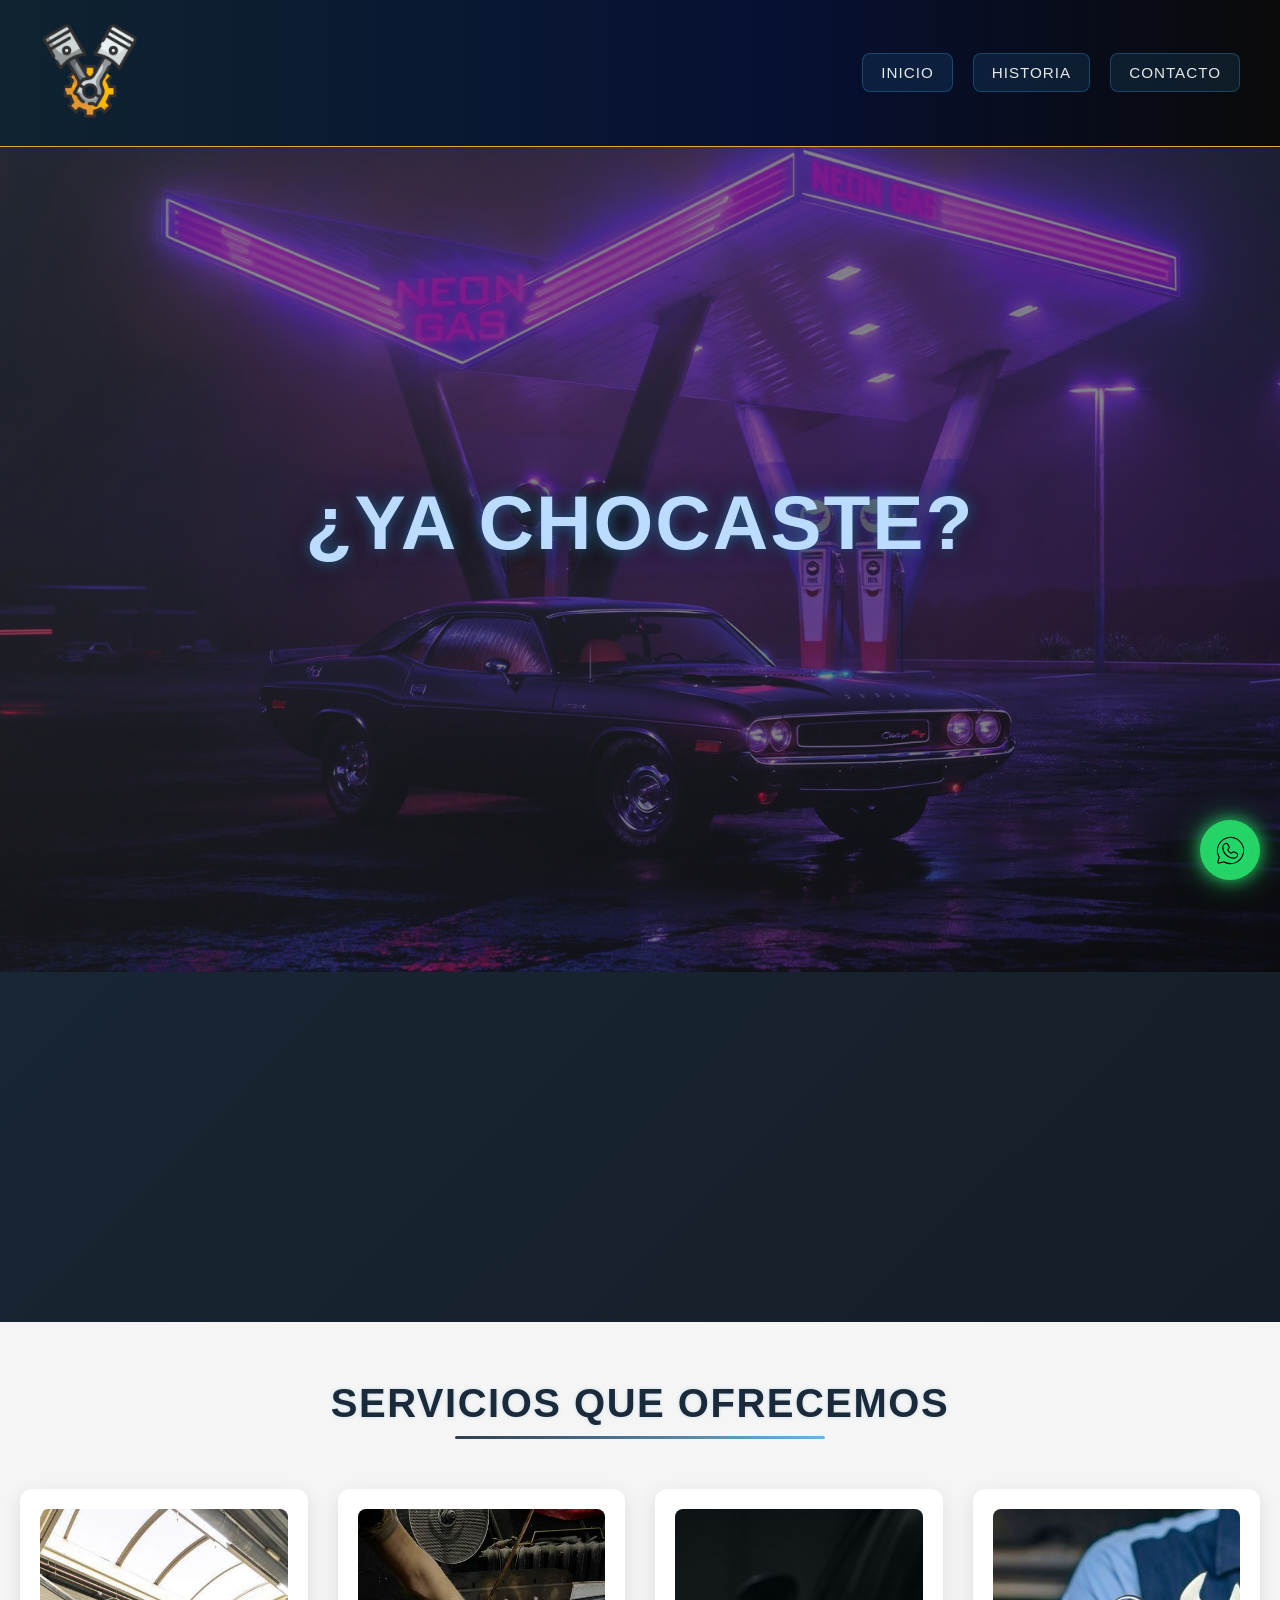
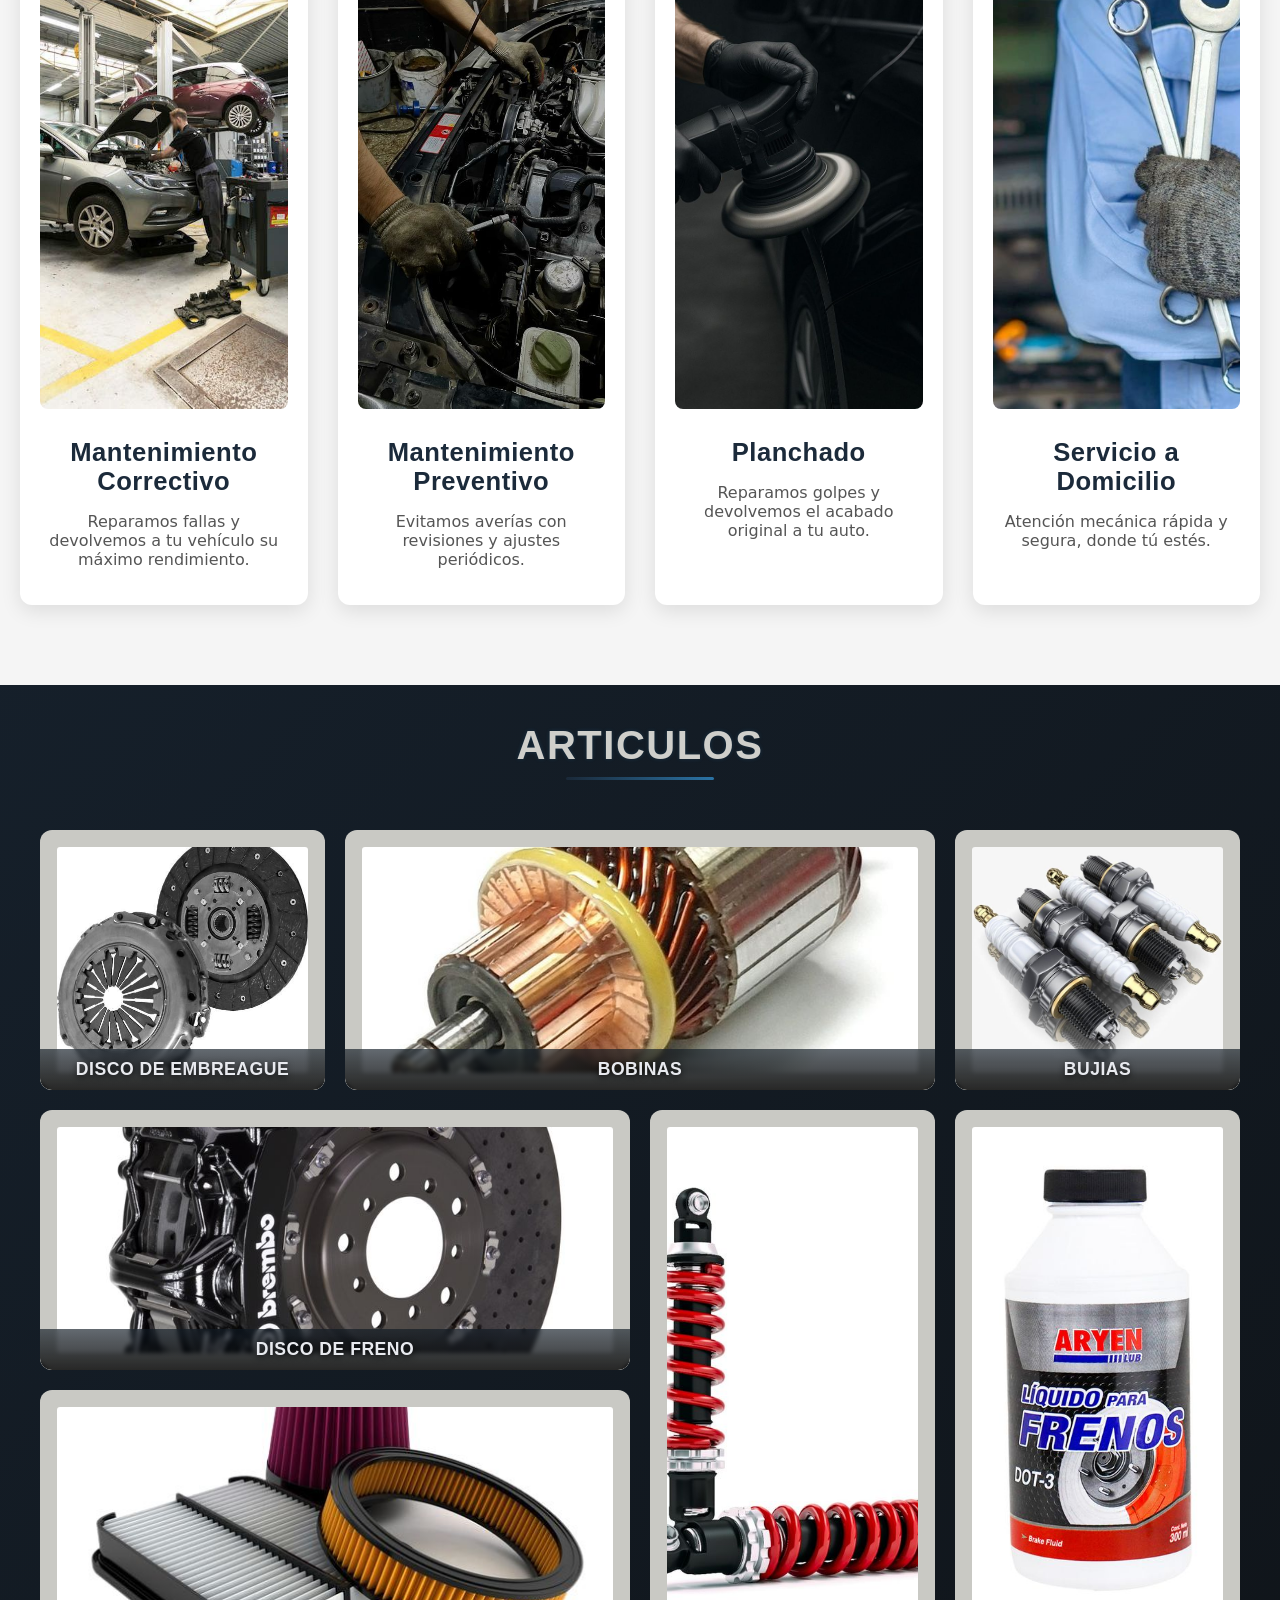
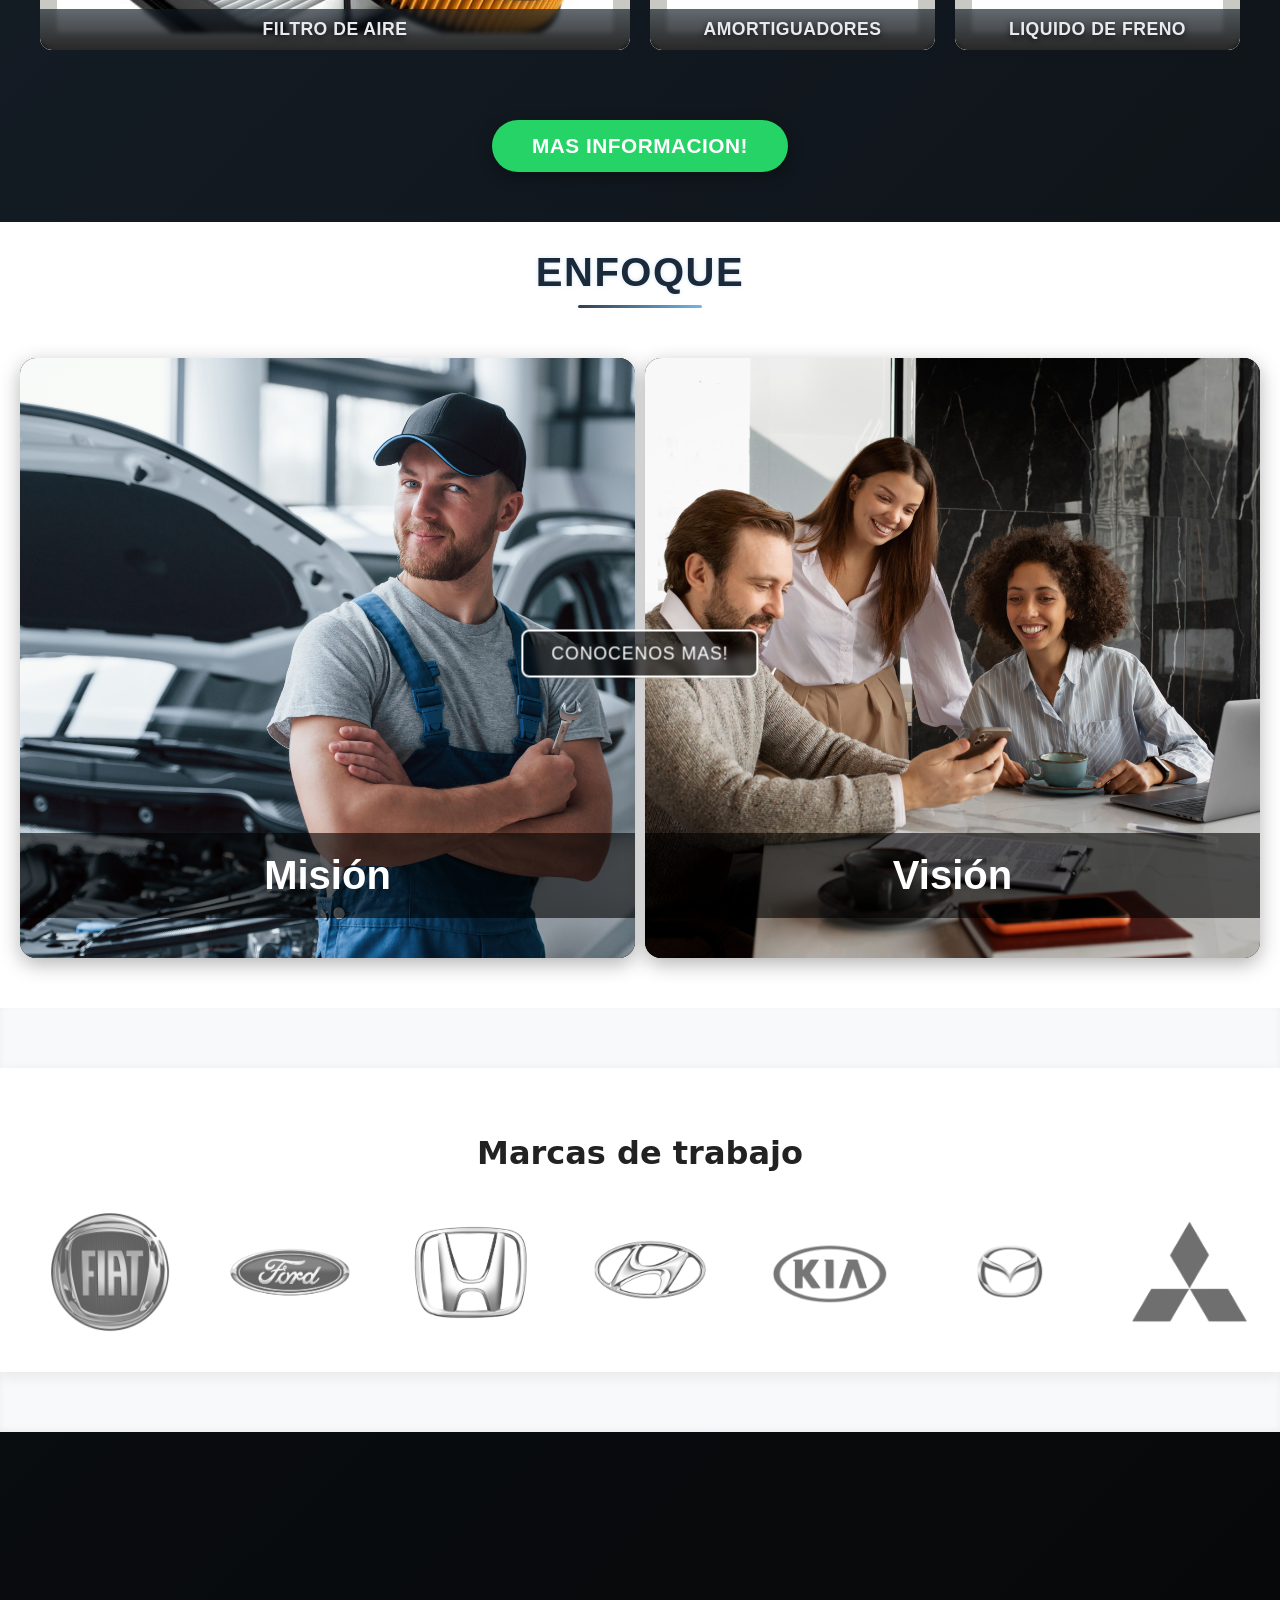
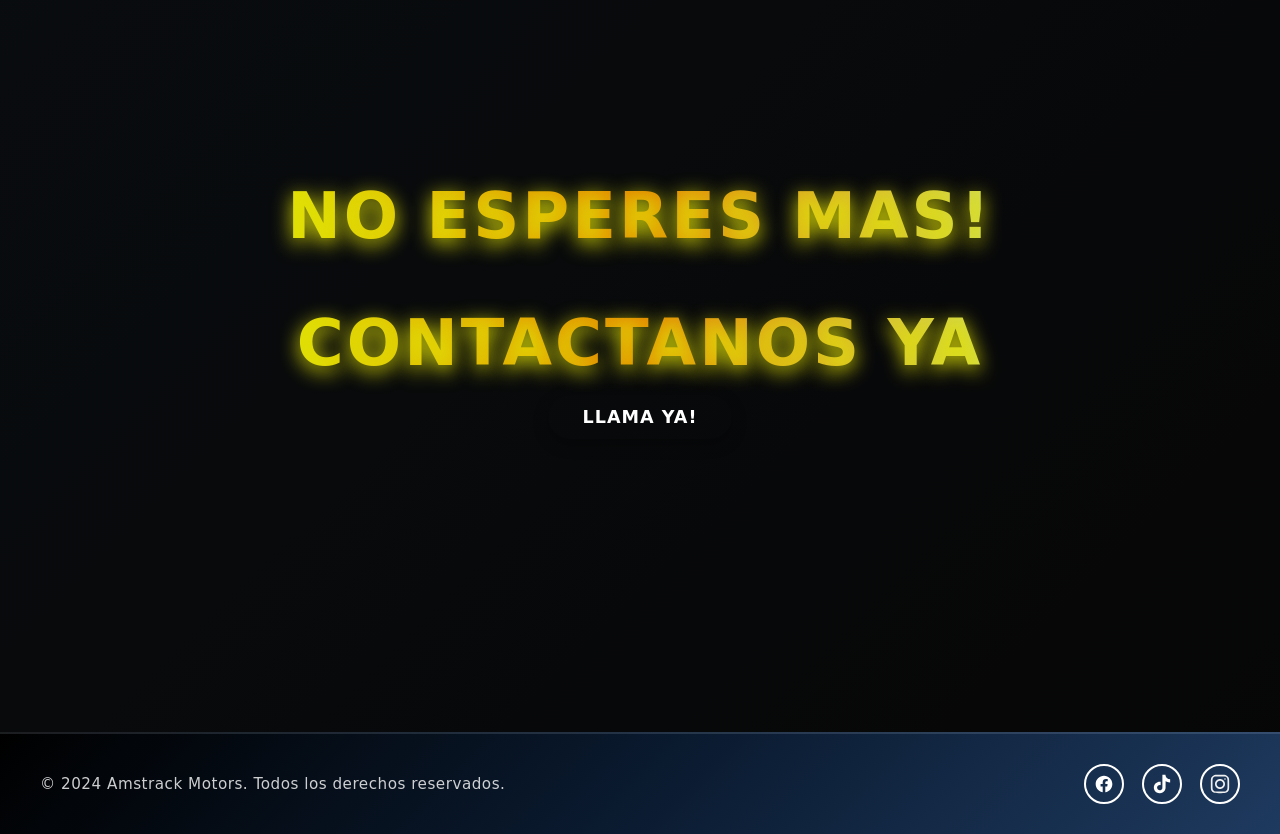
<file: index.html>
<!DOCTYPE html>
<html lang="en">
<head>
    <meta charset="UTF-8">
    <meta name="viewport" content="width=device-width, initial-scale=1.0">
    <link rel="stylesheet" href="style.css">
    <title>Amstrack Motors</title>
</head>
<main>
<body>
   <header class="header">
    <div class="logo">
    <a href="App.html">
      <img src="/resources/piston.png" alt="Amstrack Motors" class="logo-img">
    </a>
  </div>
    <!-- botón hamburguesa -->
    <button class="burger" id="burgerBtn" aria-expanded="false" aria-controls="mainNav" aria-label="Abrir menú">
      <svg width="26" height="26" viewBox="0 0 24 24" fill="none" aria-hidden="true" focusable="false">
        <path d="M4 7h16M4 12h16M4 17h16"
          stroke="currentColor" stroke-width="1.6" stroke-linecap="round" stroke-linejoin="round"></path>
      </svg>
    </button>
    <!-- menú principal -->
    <nav class="nav" id="mainNav">
    <a href="index.html"><span>Inicio</span></a>
    <a href="nosotros.html"><span>Historia</span></a>
    <a href="contacto.html"><span>Contacto</span></a>
  </nav>
  </header>
 <section class="hero" id="hero">
  <div class="carousel">
    <img src="resources/auto1.jpg" class="carousel-img active" alt="Imagen 1">
    <img src="resources/auto2.jpg" class="carousel-img" alt="Imagen 2">
    <img src="resources/auto3.jpg" class="carousel-img" alt="Imagen 3">
    <img src="resources/auto4.jpg" class="carousel-img" alt="Imagen 3">
    <img src="resources/auto5.jpg" class="carousel-img" alt="Imagen 3">
  </div>
  <div class="hero-overlay">
    <h1>¿Ya Chocaste?</h1>
  </div>
</section>
<section class="parallax">
</section>
<section class="servicios" id="servicios">
  <div class="container">
    <h2>Servicios que ofrecemos</h2>
    <div class="servicios-grid">
      <div class="servicio">
        <img src="resources/Mcorrectjpeg.jpeg" alt="Servicio 1">
        <h3>Mantenimiento Correctivo</h3>
        <p>Reparamos fallas y devolvemos a tu vehículo su máximo rendimiento.</p>
      </div>
      <div class="servicio">
        <img src="resources/Mpreventivo.jpeg" alt="Servicio 2">
        <h3>Mantenimiento Preventivo</h3>
        <p>Evitamos averías con revisiones y ajustes periódicos.</p>
      </div>
      <div class="servicio">
        <img src="resources/planchado.jpeg" alt="Servicio 3">
        <h3>Planchado</h3>
        <p>Reparamos golpes y devolvemos el acabado original a tu auto.</p>
      </div>
      <div class="servicio">
        <img src="resources/SerDomicilio.jpeg" alt="Servicio 4">
        <h3>Servicio a Domicilio</h3>
        <p>Atención mecánica rápida y segura, donde tú estés.</p>
      </div>
    </div>
  </div>
</section>
<section class="articulos" id="articulos">
  <h2 class="titulo-articulos">Articulos</h2>
  <div class="listado-articulos">
    <div class="articulo1">
      <img src="/resources/Disco de embre.jpeg" alt="">
      <h4>Disco de Embreague</h4>
    </div>
    <div class="articulo2">
      <img src="/resources/bobina.jpeg" alt="">
      <h4>Bobinas</h4>
    </div>
    <div class="articulo3">
      <img src="/resources/bujia.jpeg" alt="">
      <h4>Bujias</h4>
    </div>
    <div class="articulo4">
      <img src="/resources/disco de freno.jpeg" alt="">
      <h4>Disco de Freno</h4>
    </div>
    <div class="articulo5">
      <img src="/resources/amortiguadores.jpeg" alt="">
      <h4>Amortiguadores</h4>
    </div>
    <div class="articulo6">
      <img src="/resources/Líquido de Freno.jpeg" alt="">
      <h4>Liquido de Freno</h4>
    </div>
    <div class="articulo7">
      <img src="/resources/filtros de aire.jpeg" alt="">
      <h4>Filtro de Aire</h4>
    </div>
  </section>
    <div class="bait">
      <h2><a href="https://wa.me/51987654321">Mas Informacion!</a></h2>   
  </div>
  <section class="about-me" id="about-me">
  <h2 class="section-title">Enfoque</h2>
  <div class="about-container">
    <div class="card"> 
      <img src="/resources/mision.jpg" alt="Misión de la empresa">
      <div class="card-content">
        <h3 class="overlay" id="Mision">Misión</h3>
      </div>
    </div>
    <div class="center-btn">
      <a href="nosotros.html" class="btn-transparent">CONOCENOS MAS!</a>
    </div>
    <div class="card">
      <img src="/resources/vision.jpg" alt="Visión de la empresa">
      <div class="card-content">
        <h3 class="overlay">Visión</h3>
      </div>
    </div>
  </div>
</section>
<section class="carruselpeque">
<div class="carrusel-container">
  <h2 class="Nprax">Marcas de trabajo</h2>
  <div class="carrusel">
    <img src="/resources/chevrolet.png" alt="Tesla">
    <img src="/resources/fiat.png" alt="Google">
    <img src="/resources/ford.png" alt="Amazon">
    <img src="/resources/honda.png" alt="Apple">
    <img src="/resources/hyundai.png" alt="Nvidia">
    <img src="/resources/kia.png" alt="Intel">
    <img src="/resources/mazda.png" alt="Intel">
    <img src="/resources/mitsubishi.png" alt="Intel">
    <img src="/resources/nissan.png" alt="Intel">
    <img src="/resources/renault.png" alt="Intel">
    <img src="/resources/subaru.png" alt="Intel">
    <img src="/resources/suzuki.png" alt="Intel">
    <img src="/resources/toyota.png" alt="Intel">
    <img src="/resources/Volkswagen.png" alt="Intel">
  </div>
  </div>
</section>
<section class="parallax2">
  <div class="parallax-content">
    <h1>No esperes mas!</h1>
    <h1>Contactanos ya</h1>
    <a href="https://wa.me/51987654321" class="btn-parallax">LLama Ya!</a>
  </div>
</section>
<footer>
  <div class="footer-content">
    <p>&copy; 2024 Amstrack Motors. Todos los derechos reservados.</p>
    <div class="social-media">
      <a href="#"><img src="resources/facebook.svg" alt="Facebook"></a>
      <a href="#"><img src="resources/tiktok.svg" alt="Tiktok"></a>
      <a href="#"><img src="resources/instagram.svg" alt="Instagram"></a>
    </div>
  </div>
</footer>
</main>
 <!-- ANIMACIONES EN GENERAL -->
<script src="script.js"></script>
  <a href="https://wa.me/51987654321" target="_blank" class="whatsapp-float" aria-label="Contactar  por WhatsApp">
  <img src="/resources/whatsapp.svg" alt="WhatsApp">
  </a>
</body>
</html>
</file>
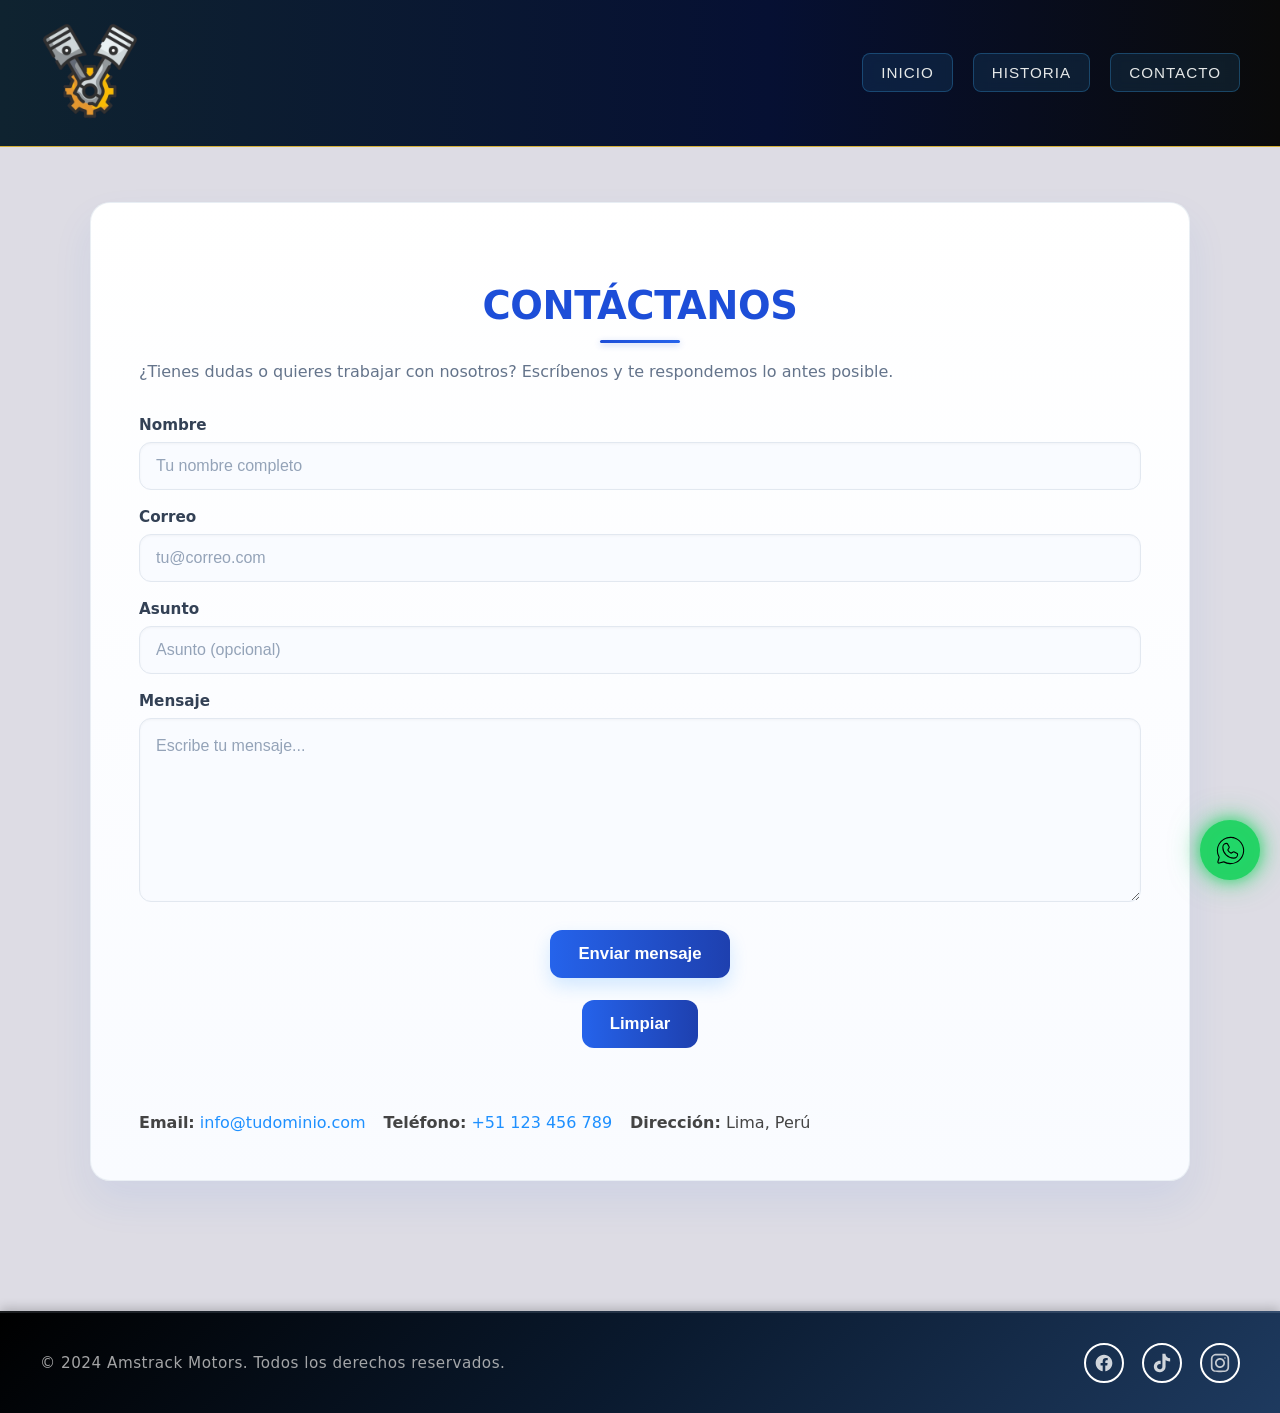
<file: contacto.html>
<!DOCTYPE html>
<html lang="en">
<head>
    <meta charset="UTF-8">
    <meta name="viewport" content="width=device-width, initial-scale=1.0">
    <link rel="stylesheet" href="contact.css">
    <title>Contacto</title>
</head>
<body>
<main>
    <header class="header">
     <div class="logo">
    <a href="App.html">
      <img src="/resources/piston.png" alt="Amstrack Motors" class="logo-img">
    </a>
  </div>
    <!-- botón hamburguesa -->
    <button class="burger" id="burgerBtn" aria-expanded="false" aria-controls="mainNav" aria-label="Abrir menú">
      <svg width="26" height="26" viewBox="0 0 24 24" fill="none" aria-hidden="true" focusable="false">
        <path d="M4 7h16M4 12h16M4 17h16"
          stroke="currentColor" stroke-width="1.6" stroke-linecap="round" stroke-linejoin="round"></path>
      </svg>
    </button>
    <!-- menú principal -->
    <nav class="nav" id="mainNav">
      <a href="index.html">Inicio</a>
      <a href="nosotros.html">Historia</a>
      <a href="contacto.html">Contacto</a>
    </nav>
  </header>

  
<section id="contacto" class="contact-section">
  <div class="contact-card">
    <h2 class="contact-title">Contáctanos</h2>
    <p class="contact-desc">¿Tienes dudas o quieres trabajar con nosotros? Escríbenos y te respondemos lo antes posible.</p>

    <form id="contactForm" class="contact-form" novalidate>
      <!-- Honeypot anti-spam (oculto) -->
      <input type="text" name="website" class="honeypot" autocomplete="off" tabindex="-1">

      <div class="row">
        <label for="name">Nombre</label>
        <input id="name" name="name" type="text" required placeholder="Tu nombre completo" />
      </div>

      <div class="row">
        <label for="email">Correo</label>
        <input id="email" name="email" type="email" required placeholder="tu@correo.com" />
      </div>

      <div class="row">
        <label for="subject">Asunto</label>
        <input id="subject" name="subject" type="text" placeholder="Asunto (opcional)" />
      </div>

      <div class="row">
        <label for="message">Mensaje</label>
        <textarea id="message" name="message" rows="6" required placeholder="Escribe tu mensaje..."></textarea>
      </div>

      <div class="row row-inline">
        <button type="submit" class="btn-submit">Enviar mensaje</button>
        <button type="button" id="contact-reset" class="btn-reset">Limpiar</button>
      </div>

      <p id="formStatus" class="form-status" role="status" aria-live="polite"></p>
    </form>

    <div class="contact-info">
      <div><strong>Email:</strong> <a href="mailto:info@tudominio.com">info@tudominio.com</a></div>
      <div><strong>Teléfono:</strong> <a href="tel:+51123456789">+51 123 456 789</a></div>
      <div><strong>Dirección:</strong> Lima, Perú</div>
    </div>
  </div>
</section>
  <footer>
  <div class="footer-content">
    <p>&copy; 2024 Amstrack Motors. Todos los derechos reservados.</p>
    <div class="social-media">
      <a href="#"><img src="resources/facebook.svg" alt="Facebook"></a>
      <a href="#"><img src="resources/tiktok.svg" alt="Tiktok"></a>
      <a href="#"><img src="resources/instagram.svg" alt="Instagram"></a>
    </div>
  </div>
</footer>
</main>
<script src="nuevo.js"></script>
  <a href="https://wa.me/51987654321" target="_blank" class="whatsapp-float" aria-label="Contactar  por WhatsApp">
  <img src="/resources/whatsapp.svg" alt="WhatsApp">
  </a>
</body>
</html>
</file>
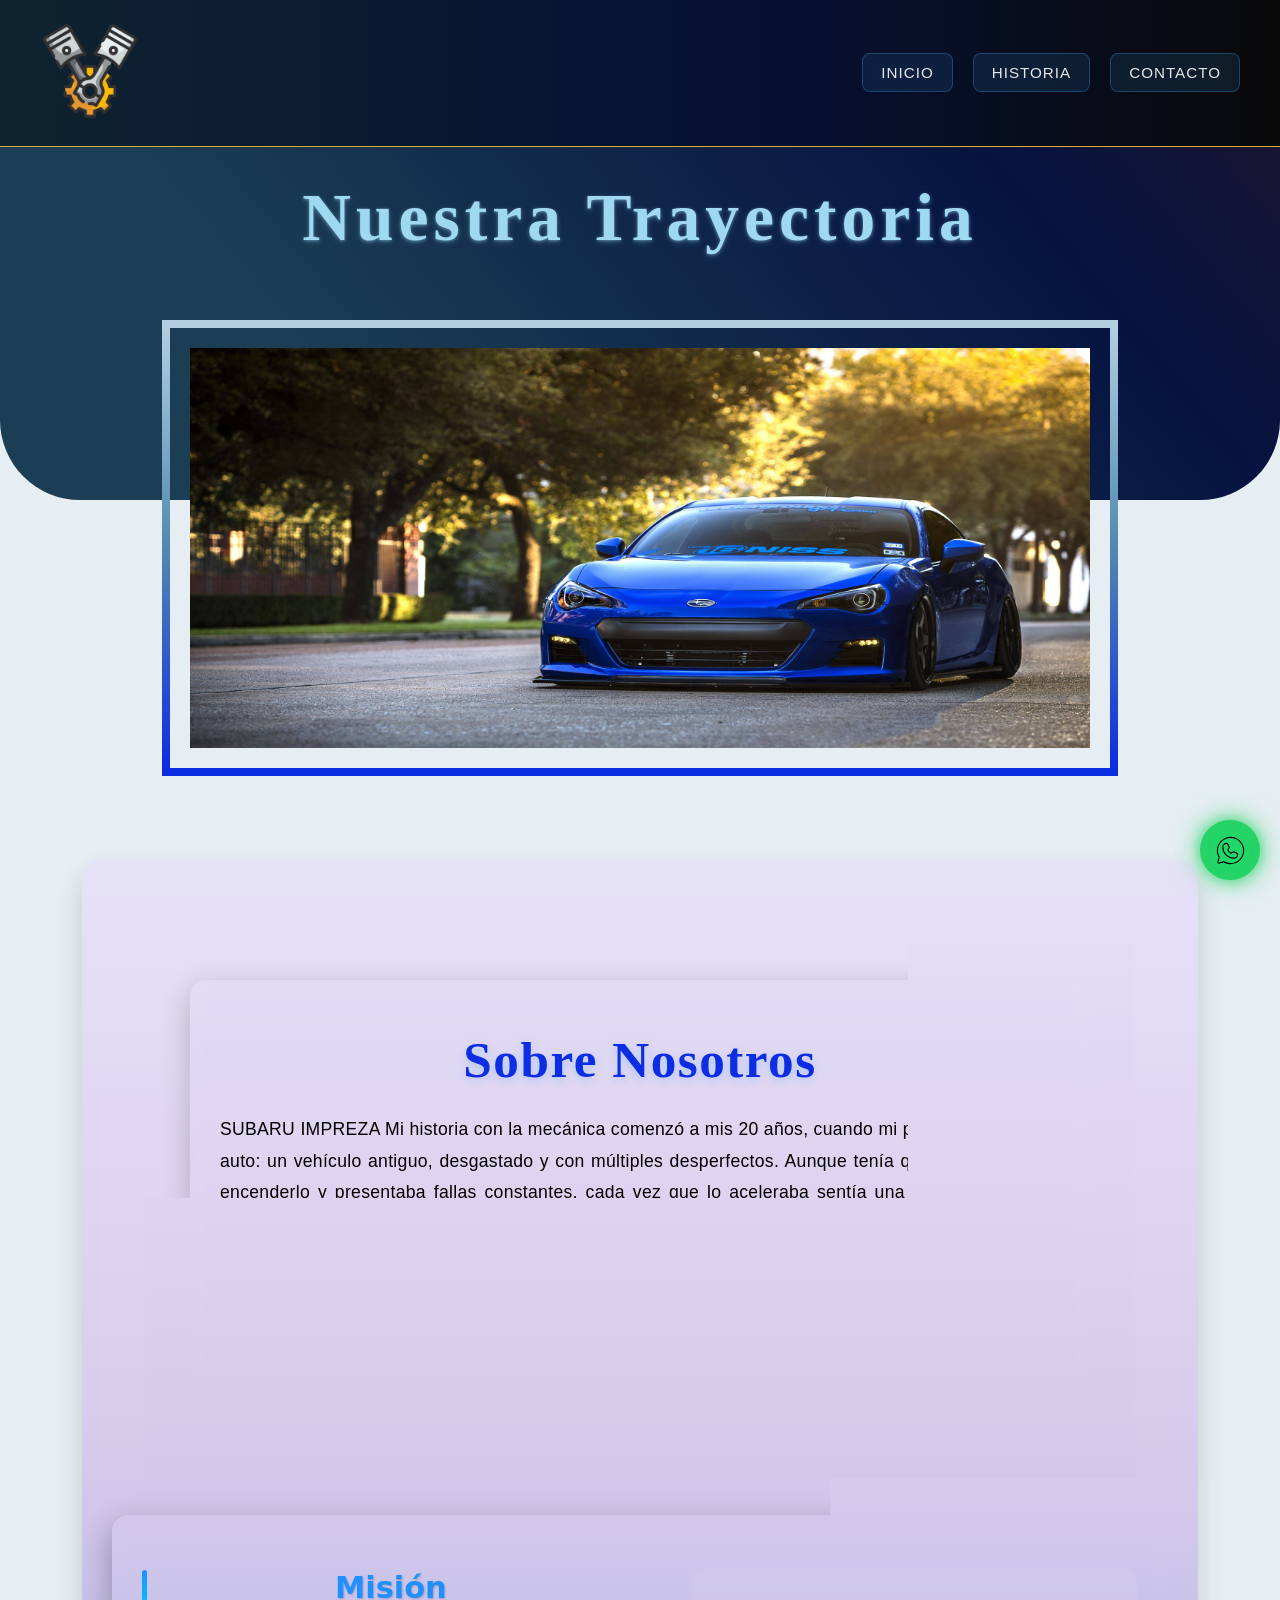
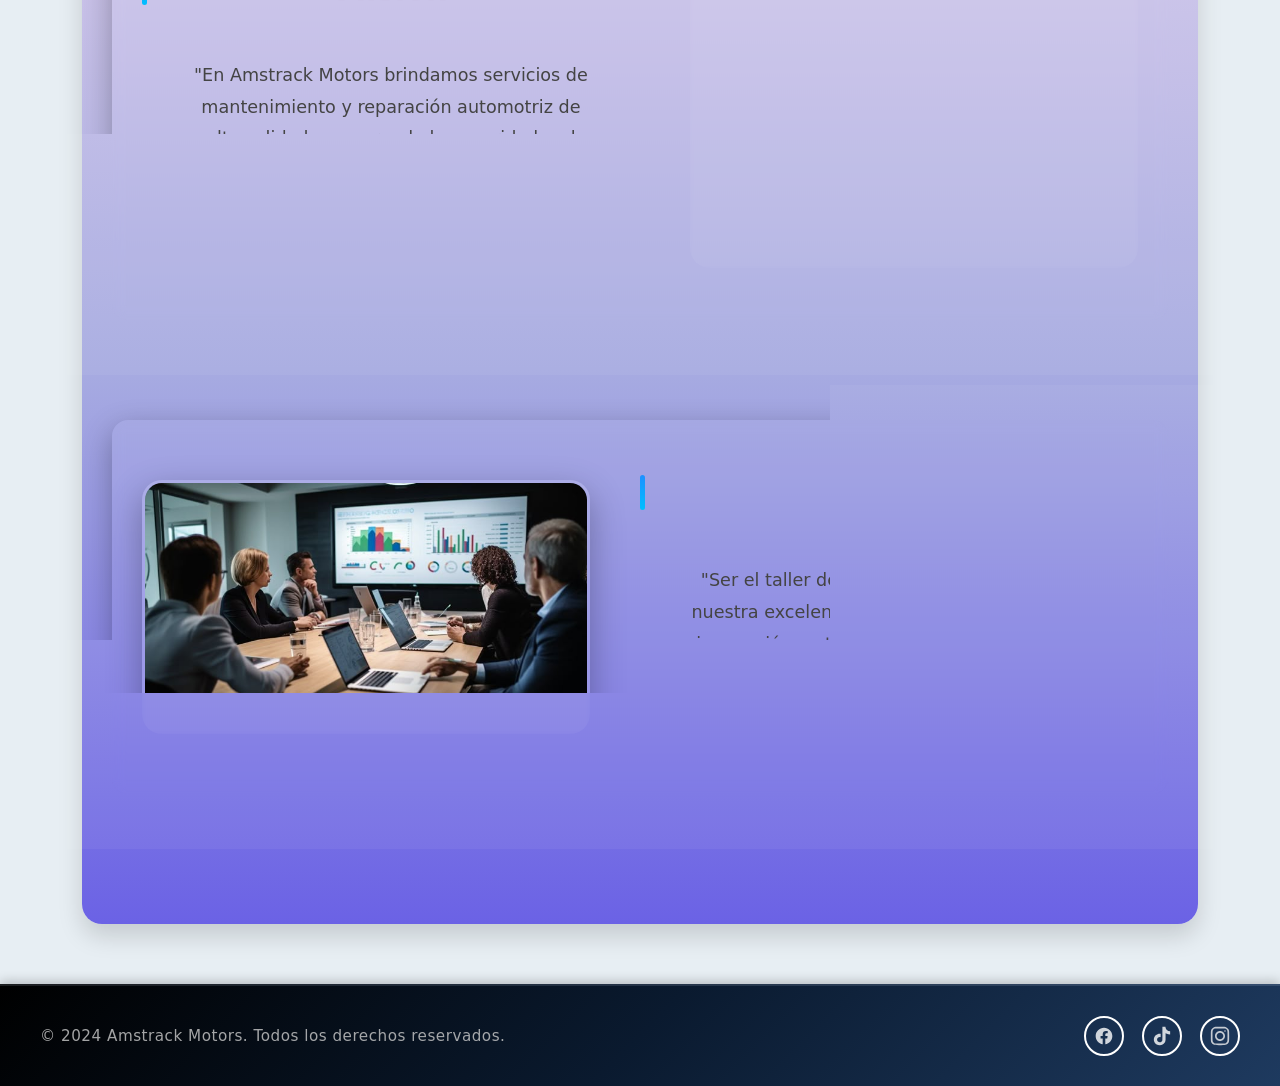
<file: nosotros.html>
<!DOCTYPE html>
 <html lang="en">
 <head>
    <meta charset="UTF-8">
    <meta name="viewport" content="width=device-width, initial-scale=1.0">
    <link rel="stylesheet" href="us.css">
    <title>Nosotros</title>
 </head>
 <main>
 <body>
    <header class="header">
     <div class="logo">
    <a href="App.html">
      <img src="/resources/piston.png" alt="Amstrack Motors" class="logo-img">
    </a>
  </div>
    <!-- botón hamburguesa -->
    <button class="burger" id="burgerBtn" aria-expanded="false" aria-controls="mainNav" aria-label="Abrir menú">
      <svg width="26" height="26" viewBox="0 0 24 24" fill="none" aria-hidden="true" focusable="false">
        <path d="M4 7h16M4 12h16M4 17h16"
          stroke="currentColor" stroke-width="1.6" stroke-linecap="round" stroke-linejoin="round"></path>
      </svg>
    </button>
    <!-- menú principal -->
    <nav class="nav" id="mainNav">
      <a href="index.html">Inicio</a>
      <a href="nosotros.html">Historia</a>
      <a href="contacto.html">Contacto</a>
    </nav>
  </header>
<section class="hero-banner">
  <div class="hero-content">
    <h1>Nuestra Trayectoria</h1>
  </div>
  <div class="img-superpst">
    <img src="/resources/SubaruAuto.jpg" alt="">
  </div>
</section>
<section class="texto">
  <div class="text-box">
    <div class="acercade">
    <h1 class="about-title">
      Sobre Nosotros  
    </h1>
    <p class="about-text">
    SUBARU IMPREZA
    Mi historia con la mecánica comenzó a mis 20 años, cuando mi padre me regaló su auto: un vehículo antiguo, desgastado y con múltiples desperfectos. Aunque tenía que empujarlo para encenderlo y presentaba fallas constantes, cada vez que lo aceleraba sentía una emoción similar a estar dentro de un videojuego.
    Ese coche fue mi primer maestro en la conducción y la reparación de motores. Poco a poco, fui aprendiendo a entender su funcionamiento, hasta descubrir que estaba trabajando en un motor bóxer de un Subaru Impreza, un vehículo reconocido y admirado por los entusiastas del automovilismo. Esta experiencia no solo despertó mi pasión por los autos, sino que también consolidó mi deseo de profundizar en la mecánica automotriz y perfeccionar mis habilidades.
    </p>
    </div>
    <div class="only-Mision">
       <div class="text-content">
      <h1 class="mission-title">Misión</h1>
        <p class="mission-text">
          "En Amstrack Motors brindamos servicios de mantenimiento y reparación automotriz de alta calidad, asegurando la seguridad y el buen desempeño de los vehículos de nuestros clientes, con un equipo profesional, honesto y comprometido con la satisfacción total."
        </p>
        </div>
        <img src="/resources/mision2.jpeg" alt="">
    </div>
    <div class="only-Vision"> 
       <div class="text-content"> 
      <h1 class="vision-title">Visión</h1>
        <p class="vision-text">
          "Ser el taller de referencia en la región por nuestra excelencia en el servicio automotriz, innovación en técnicas de mantenimiento y reparación, y confianza construida con cada cliente que atendemos."
        </p>
        </div>
        <img src="/resources/vision2.jpeg" alt="">
    </div>
  </div>
</section>
<footer>
  <div class="footer-content">
    <p>&copy; 2024 Amstrack Motors. Todos los derechos reservados.</p>
    <div class="social-media">
      <a href="#"><img src="resources/facebook.svg" alt="Facebook"></a>
      <a href="#"><img src="resources/tiktok.svg" alt="Tiktok"></a>
      <a href="#"><img src="resources/instagram.svg" alt="Instagram"></a>
    </div>
  </div>
</footer>
<script src="usscrpt.js"></script>
 <a href="https://wa.me/51987654321" target="_blank" class="whatsapp-float" aria-label="Contactar  por WhatsApp">
  <img src="/resources/whatsapp.svg" alt="WhatsApp">
  </a>
 </body>
 </main>
 </html>
</file>
<file: style.css>
:root {
  --bg: #111;
  --text: #f5f5f5;
  --accent: #d4af37;
  --gap: 1.5rem;
}

* { box-sizing: border-box; }
body {
  margin: 0;
  font-family: Inter, system-ui, -apple-system, 'Segoe UI', Roboto, 'Helvetica Neue', Arial;
  background: linear-gradient(135deg, #1B2A3A 0%, #0A0A0A 100%);
}

/* HEADER */
.header {
 display: flex;
  justify-content: space-between;
  align-items: center;
  padding: 1.3rem 2.5rem;   /* antes 1rem 2rem */
  background: linear-gradient(90deg, #0f2330 0%, #061033 60%, #0A0A0A 100%);
  color: var(--text);
  border-bottom: 1px solid var(--accent);
  position: fixed;
  top: 0;
  left: 0;
  width: 100%;
  z-index: 1000;
  box-sizing: border-box;
  gap: var(--gap);
}
.logo img {
  height: 100px; /* ajusta según tu diseño */
  width: auto;
  max-width: 100%;       /* evita que se salga del contenedor */
  object-fit: contain;  
}
/* responsive */

/* 🔹 Ajuste automático en pantallas pequeñas */
@media (max-width: 768px) {
  .logo img {
    height: 70px; /* un poco más pequeño en tablets */
  }
}

@media (max-width: 480px) {
  .logo img {
    height: 55px; /* tamaño ideal para móviles */
  }
}
/* fin responsive */

/* NAV */
.nav {
  display: flex;
  gap: 20px;
}
.nav a {
  position: relative;
  display: inline-block;
  padding: 10px 18px;
  color: #E5E8E8;
  text-decoration: none;
  font-family: 'Orbitron', sans-serif;
  font-size: 0.95rem;
  text-transform: uppercase;
  letter-spacing: 1px;
  background: rgba(46, 134, 193, 0.15);
  border: 1px solid rgba(46, 134, 193, 0.4);
  border-radius: 8px;
  backdrop-filter: blur(6px);
  transition: all 0.4s ease;
  overflow: hidden;
}
/* === EFECTO HOVER === */
.nav a::before {
  content: "";
  position: absolute;
  top: 0;
  left: -100%;
  width: 100%;
  height: 100%;
  background: linear-gradient(90deg, rgba(46, 134, 193, 0.6), rgba(255, 255, 255, 0.1));
  transition: left 0.4s ease;
  z-index: 1;
}

.nav a:hover::before {
  left: 0;
}

.nav a:hover {
  color: #FFFFFF;
  border-color: #2E86C1;
  text-shadow: 0 0 10px #2E86C1;
  box-shadow: 0 0 10px rgba(46, 134, 193, 0.4);
}

/* === PARA QUE EL TEXTO ESTÉ ENCIMA DEL EFECTO === */
.nav a span {
  position: relative;
  z-index: 2;
}

/* BOTÓN HAMBURGUESA */
.burger {
  display: none;
  background: rgba(46, 134, 193, 0.15);
  border: 1px solid rgba(46, 134, 193, 0.3);
  cursor: pointer;
  padding: 0.5rem;
  border-radius: 10px;
  color: #E5E8E8;
  backdrop-filter: blur(6px);
  transition: all 0.3s ease;
}
.burger:hover {
  color: #2E86C1;
  border-color: #2E86C1;
  box-shadow: 0 0 10px rgba(46, 134, 193, 0.4);
  background: rgba(46, 134, 193, 0.25);
}
.burger:focus {
  outline: none;
  box-shadow: 0 0 0 3px rgba(46, 134, 193, 0.4);
}
.burger svg path {
  stroke: currentColor;
  transition: stroke 0.3s ease;
}
.burger.open svg path:nth-child(1) {
  transform: translateY(5px) rotate(45deg);
}
.burger.open svg path:nth-child(2) {
  opacity: 0;
}
.burger.open svg path:nth-child(3) {
  transform: translateY(-5px) rotate(-45deg);
}
.burger svg path {
  transition: transform 0.3s ease, opacity 0.3s ease;
}
/* ==== RESPONSIVE ==== */
@media (max-width: 768px) {
  .burger {
    display: block;
  }
  .nav {
    display: none;
    flex-direction: column;
    width: 100%;
    text-align: center;
    backdrop-filter: blur(10px);
    padding: 1rem 0;
    opacity: 0;
    transform: translateY(-20px);
    transition: all 0.4s ease;
  }
  .nav.active {
    display: flex;
    opacity: 1;
    transform: translateY(0);
  }
  .nav a {
    margin: 8px 0;
    background: rgba(46, 134, 193, 0.1);
    border: 1px solid rgba(46, 134, 193, 0.3);
  }
}
/* SEPARACIÓN DEL CONTENIDO */
main {
  padding-top: 4.5rem;
}
/* CARRUSEL */
.hero {
  position: relative;
  width: 100%;
  height: 100vh;
  overflow: hidden;
}
/* Carrusel */
.carousel {
  position: absolute;
  width: 100%;
  height: 100%;
}
.carousel-img {
  position: absolute;
  width: 100%;
  height: 100%;
  object-fit: cover; /* Ajusta todas las imágenes sin deformarlas */
  opacity: 0;
  transition: opacity 1s ease-in-out;
}
.carousel-img.active {
  opacity: 1;
}
/* Overlay de texto */
.hero-overlay {
  position: relative;
  display: flex;
  justify-content: center;
  align-items: center;
  height: 100vh; /* ocupa toda la altura visible */
  background: linear-gradient(
    180deg,
    rgba(15, 25, 35, 0.55),  /* antes 0.9 → más translúcido */
    rgba(0, 0, 0, 0.5)       /* antes 0.85 → más transparente */
  );
  color: #E5E8E8;
  overflow: hidden;
  text-align: center;
}
/* Texto responsive */
.hero-overlay::before {
  content: "";
  position: absolute;
  top: 0;
  left: -50%;
  width: 200%;
  height: 100%;
  background: linear-gradient(
    120deg,
    rgba(255, 255, 255, 0.1) 0%,
    rgba(255, 255, 255, 0.05) 50%,
    transparent 100%
  );
  transform: skewX(-20deg);
  animation: shine 6s infinite linear;
  pointer-events: none;
}
@keyframes shine {
  0% { left: -50%; }
  100% { left: 100%; }
}
/* Estilo del título principal */
.hero-overlay h1 {
  position: relative;
  font-size: clamp(2.5rem, 6vw, 5rem);
  font-family: 'Orbitron', sans-serif;
  font-weight: 800;
  color: #bcdcff; /* azul platino brillante */
  letter-spacing: 2px;
  text-transform: uppercase;
  text-shadow:
    0 0 15px rgba(46, 134, 193, 0.7),
    0 0 30px rgba(0, 0, 0, 0.9);
  z-index: 2;
  transition: transform 0.3s ease, text-shadow 0.3s ease;
}
.hero-overlay h1:hover {
  transform: scale(1.05);
  text-shadow:
    0 0 25px rgba(52, 152, 219, 0.9),
    0 0 50px rgba(0, 0, 0, 1);
}
/* 📱 Estilos responsivos para móviles */
@media (max-width: 768px) {
  /* Ajuste general del main para no cortar el header */
  main {
    padding-top: 3.5rem;
  }
  /* Hero section ocupa toda la pantalla pero optimizada */
  .hero {
    height: 100vh;
  }
  /* Carrusel: transición más suave en móviles */
  .carousel-img {
    object-position: center;
    transition: opacity 1.2s ease-in-out;
  }
  /* Overlay: fondo menos opaco para dejar ver más imagen */
  .hero-overlay {
    background: linear-gradient(
      180deg,
      rgba(15, 25, 35, 0.45),
      rgba(0, 0, 0, 0.35)
    );
    padding: 0 1rem;
    height: 100vh;
    justify-content: flex-end; /* texto hacia la parte baja de la pantalla */
    align-items: center;
    text-align: center;
  }
  /* Efecto metálico menos intenso */
  .hero-overlay::before {
    background: linear-gradient(
      120deg,
      rgba(255, 255, 255, 0.06) 0%,
      rgba(255, 255, 255, 0.03) 50%,
      transparent 100%
    );
    animation: shine 7s infinite linear;
  }
  /* Título principal optimizado para móvil */
  .hero-overlay h1 {
    font-size: clamp(1.8rem, 8vw, 2.5rem);
    text-shadow:
      0 0 10px rgba(46, 134, 193, 0.6),
      0 0 15px rgba(0, 0, 0, 0.8);
    padding: 0.5rem 1rem;
    letter-spacing: 1px;
  }
  /* Animación más sutil al hacer hover (en móviles se simula) */
  .hero-overlay h1:hover {
    transform: scale(1.02);
    text-shadow:
      0 0 18px rgba(52, 152, 219, 0.8),
      0 0 30px rgba(0, 0, 0, 0.9);
  }
}
/* 📱 Extra small: pantallas muy pequeñas (menos de 480px) */
@media (max-width: 480px) {
  .hero-overlay {
    padding: 0 0.5rem;
    background: linear-gradient(
      180deg,
      rgba(10, 15, 25, 0.4),
      rgba(0, 0, 0, 0.3)
    );
  }
  .hero-overlay h1 {
    font-size: 1.6rem;
    letter-spacing: 0.5px;
  }
}

/* PARALLAX */
.parallax {
  position: relative;
  height: 350px; /* altura de la sección */
  /* Fondo parallax */
  background-image: url('resources/parallax1.jpg');
  background-attachment: fixed; /* efecto parallax */
  background-size: cover;
  background-position: center;
  background-repeat: no-repeat;
  overflow: hidden;
}
/* Responsive */

/* Móviles */
@media (max-width: 768px) {
  .parallax {
    height: 200px; /* altura más pequeña en móviles */
    background-attachment: scroll; /* fondo se mueve con scroll */
  }
  .parallax-overlay h2 { font-size: 1.5rem; }
  .parallax-overlay p { font-size: 0.8rem; }
}
/* SERVICIOS */
.servicios {
  padding: 80px 20px;
  background: #f5f5f5;
  text-align: center;
}
.container h2 {
  font-family: 'Orbitron', sans-serif;
  font-weight: 600;
  font-size: clamp(1.8rem, 4vw, 2.5rem);
  color: #1B2A3A; /* azul plateado claro */
  text-transform: uppercase;
  letter-spacing: 1.5px;
  position: relative;
  display: inline-block;
  margin-top:-30px;
  margin-bottom: 50px;
  text-shadow: 0 0 4px rgba(46, 134, 193, 0.2); /* sutil brillo */
  transition: text-shadow 0.3s ease, transform 0.3s ease;
}
/* Línea metálica decorativa */
.container h2::after {
  content: "";
  display: block;
  width: 60%;
  height: 3px;
  margin: 0.6rem auto 0;
  background: linear-gradient(
    90deg,
    rgba(27, 42, 58, 0.9),   /* azul oscuro */
    rgba(52, 152, 219, 0.7), /* azul brillante intermedio */
    rgba(27, 42, 58, 0.9)
  );
  border-radius: 2px;
  animation: shineLine 5s linear infinite;
  background-size: 200%;
}

/* Animación sutil tipo brillo metálico */
@keyframes shineLine {
  0% {
    background-position: 200% 0;
  }
  100% {
    background-position: -200% 0;
  }
}

/* Hover suave: un leve brillo metálico */
.container h2:hover {
  transform: scale(1.03);
  text-shadow:
    0 0 12px rgba(52, 152, 219, 0.6),
    0 0 24px rgba(0, 0, 0, 0.8);
}
/* Grid de 4 columnas */
.servicios-grid {
  display: grid;
  grid-template-columns: repeat(4, 1fr);
  gap: 30px;
}
/* Cada columna */
.servicio {
  background: white;
  border-radius: 12px;
  box-shadow: 0 6px 20px rgba(0,0,0,0.1);
  padding: 20px;
  transition: transform 0.3s ease, box-shadow 0.3s ease;
}
.servicio img {
  width: 100%;
  height: 500px;
  object-fit: cover;
  border-radius: 8px;
  margin-bottom: 15px;
}
.servicio h3 {
  margin: 10px 0;
  font-size: 1.6rem;
  font-family: 'Poppins', sans-serif;
  font-weight: 600;
  color: #1B2A3A; /* azul platino oscuro */
  letter-spacing: 0.5px;
  text-align: center;
}
.servicio p {
  font-size: 1rem;
  color: #555;
}
.servicio:hover {
  transform: translateY(-10px);
  box-shadow: 0 12px 25px rgba(0,0,0,0.15);
}
/* Responsive */
@media (max-width: 992px) {
  .servicios-grid {
    grid-template-columns: repeat(2, 1fr);
    gap: 20px;
  }
}
@media (max-width: 768px) {
  .servicios-grid {
    grid-template-columns: 1fr;
  }
}
.about-me {
  background: #0f1115; /* combina con tu tema oscuro */
  padding: 100px 20px;
  text-align: center;
  font-family: "Poppins", sans-serif;
  color: #e5e7eb;
  margin-top: 50px;
}
.section-title {
  font-family: 'Orbitron', sans-serif;
  font-weight: 600;
  font-size: clamp(1.8rem, 4vw, 2.5rem);
  color: #1B2A3A; /* azul plateado claro */
  text-transform: uppercase;
  letter-spacing: 1.5px;
  position: relative;
  display: inline-block;
  margin-top:-30px;
  margin-bottom: 50px;
  text-shadow: 0 0 4px rgba(46, 134, 193, 0.2); /* sutil brillo */
  transition: text-shadow 0.3s ease, transform 0.3s ease;
}
/* Línea metálica decorativa */
.section-title::after {
  content: "";
  display: block;
  width: 60%;
  height: 3px;
  margin: 0.6rem auto 0;
  background: linear-gradient(
    90deg,
    rgba(27, 42, 58, 0.9),   /* azul oscuro */
    rgba(52, 152, 219, 0.7), /* azul brillante intermedio */
    rgba(27, 42, 58, 0.9)
  );
  border-radius: 2px;
  animation: shineLine 5s linear infinite;
  background-size: 200%;
}
@keyframes shineLine {
  0% {
    background-position: 200% 0;
  }
  100% {
    background-position: -200% 0;
  }
}
/* Hover suave: un leve brillo metálico */
.section-title:hover {
  transform: scale(1.03);
  text-shadow:
    0 0 12px rgba(52, 152, 219, 0.6),
    0 0 12px rgb(215, 216, 220)  
}
/* ====== SECCIÓN GENERAL ====== */
.about-me {
  position: relative;
  background: #ffffff; /* negro azulado elegante */
  padding: 50px 20px;
  text-align: center;
  font-family: "Poppins", sans-serif;
  color: #fff;
}
.about-me {
  position: relative;
}
/* ====== CONTENEDOR ====== */
.about-container {
  display: flex;
  gap: 10px;
  justify-content: center;
  align-items: center;
  
}
/* ====== TARJETAS ====== */
.card {
  position: relative;
  width: 700px;
  height: 600px;
  border-radius: 16px;
  overflow: hidden;
  box-shadow: 0 6px 20px rgba(0, 0, 0, 0.3);
  background: #000;
}
/* Imgen ocupa todo el cuadro */
.card img {
  position: absolute;
  top: 0;
  left: 0;
  width: 100%;
  height: 100%;
  object-fit: cover;
  transition: transform 0.4s ease;
}
/* Pequeño zoom al pasar el cursor */
.card:hover img {
  transform: scale(1.05);
  
}
/* ====== OVERLAY (texto y botón encima) ====== */
.overlay {
  position: absolute;
  bottom: 0;
  left: 0;
  width: 100%;
  padding: 20px;
  background: rgba(0, 0, 0, 0.6);
  color: #ffffff;
  text-align: center;
  font-size: 2.5rem;
  transition: background 0.3s ease;
}
/* === BOTÓN CENTRAL === */
.center-btn {
  position: absolute;
  top: 55%;
  left: 50%;
  transform: translate(-50%, -50%);
  z-index: 10;
}
.btn-transparent {
  background: transparent;
  color: #fff;
  border: 2px solid #fff;
  padding: 12px 30px;
  font-size: 1.1rem;
  border-radius: 10px;
  text-decoration: none;
  font-weight: 600;
  letter-spacing: 0.5px;
  backdrop-filter: blur(6px);
  transition: all 0.3s ease;
}
.btn-transparent:hover {
  background: rgba(255, 255, 255, 0.15);
  border-color: #93c5fd;
  color: #fff;
  transform: translate(-50%, -50%) scale(1.05);
}
/* ====== BOTÓN CENTRAL TRANSPARENTE ====== */
.center-btn {
  position: absolute;
  top: 55%; /* ajusta si quieres moverlo más arriba o abajo */
  left: 50%;
  transform: translate(-50%, -50%);
  z-index: 10; /* asegura que quede encima de todo */
}
.btn-transparent {
  background: rgba(0, 0, 0, 0.6);
  color: #ffffff;
  border: 2px solid #ffffff;
  padding: 12px 28px;
  font-size: 1.1rem;
  border-radius: 8px;
  text-decoration: none;
  font-weight: 500;
  letter-spacing: 1px;
  backdrop-filter: blur(4px); /* efecto de vidrio sutil */
  transition: all 0.3s ease;
}
.btn-transparent:hover {
  background: rgba(255, 255, 255, 0.15);
  color: #fff;
  border-color: #93c5fd;
}
/* ========================= */
/*       RESPONSIVE        */
/* ========================= */
/* --- Tablets (hasta 1024px) --- */
@media (max-width: 1024px) {
  .about-container {
    flex-wrap: wrap;
    gap: 30px;
  }
  .card {
    width: 90%;
    height: 500px;
  }
  .overlay {
    font-size: 2rem;
  }
  .center-btn {
    top: 60%;
  }
  .btn-transparent {
    font-size: 1rem;
    padding: 10px 25px;
  }
}
/* --- Pantallas medianas (hasta 768px) --- */
@media (max-width: 768px) {
  .section-title {
    font-size: 1.8rem;
    margin-bottom: 30px;
  }
  .about-container {
    flex-direction: column;
    align-items: center;
    gap: 2rem;
  }
  .card {
    width: 95%;
    height: 450px;
  }
  .overlay {
    font-size: 1.8rem;
    padding: 15px;
  }
  /* El botón baja debajo de las imágenes */
  .center-btn {
    position: static;
    transform: none;
    margin-top: 1.5rem;
    z-index: auto;
  }
  .btn-transparent {
    border-color: #000;
    color: #000;
    background: transparent;
    backdrop-filter: none;
    font-size: 1rem;
    padding: 10px 20px;
  }
  .btn-transparent:hover {
    background: rgba(0, 0, 0, 0.1);
    border-color: #333;
    color: #000;
    transform: none;
  }
}
/* --- Móviles pequeños (hasta 480px) --- */
@media (max-width: 480px) {
  .about-me {
    padding: 30px 10px;
  }
  .section-title {
    font-size: 1.5rem;
  }
  .card {
    width: 100%;
    height: 380px;
    border-radius: 12px;
  }
  .overlay {
    font-size: 1.5rem;
    padding: 12px;
  }
  .btn-transparent {
    width: 80%;
    font-size: 0.95rem;
    padding: 10px 15px;
  }
}
/* ======= SECCIÓN GENERAL ======= */
.articulos {
  padding: 60px 20px;
  text-align: center;
  font-family: "Poppins", sans-serif;
}
.titulo-articulos {
  font-family: 'Orbitron', sans-serif;
  font-weight: 600;
  font-size: clamp(1.8rem, 4vw, 2.5rem);
  color: #CFCFCB; /* azul plateado claro */
  text-transform: uppercase;
  letter-spacing: 1.5px;
  position: relative;
  display: inline-block;
  margin-top:-30px;
  margin-bottom: 50px;
  text-shadow: 0 0 4px rgba(46, 134, 193, 0.2); /* sutil brillo */
  transition: text-shadow 0.3s ease, transform 0.3s ease;
}
/* Línea metálica decorativa */
.titulo-articulos::after {
  content: "";
  display: block;
  width: 60%;
  height: 3px;
  margin: 0.6rem auto 0;
  background: linear-gradient(
    90deg,
    rgba(27, 42, 58, 0.9),   /* azul oscuro */
    rgba(52, 152, 219, 0.7), /* azul brillante intermedio */
    rgba(27, 42, 58, 0.9)
  );
  border-radius: 2px;
  animation: shineLine 5s linear infinite;
  background-size: 200%;
}
@keyframes shineLine {
  0% {
    background-position: 200% 0;
  }
  100% {
    background-position: -200% 0;
  }
}

/* Hover suave: un leve brillo metálico */
.titulo-articulos:hover {
  transform: scale(1.03);
  text-shadow:
    0 0 12px rgba(52, 152, 219, 0.6),
    0 0 12px rgb(215, 216, 220)  
}
/* ======= CONTENEDOR (la pizarra) ======= */
.listado-articulos {
  display: grid;
  grid-template-columns: repeat(auto-fit, minmax(250px, 1fr));
  grid-auto-rows: 250px;
  gap: 20px;
  max-width: 1200px;
  margin: 0 auto;
}
/* ======= CADA ARTÍCULO ======= */
.listado-articulos div {
  position: relative;
  overflow: hidden;
  border-radius: 12px;
  background: #c9c9c4; /* color de fondo visible detrás de la imagen */
  display: flex;
  justify-content: center;
  align-items: center;
  padding: 10px;
  transition: transform 0.4s ease-in-out;
}
.listado-articulos div:hover {
  transform: scale(1.03);
}
/* ======= IMÁGENES ======= */
.listado-articulos img {
  width: 100%;
  height: 100%;
  padding: 7px;
  object-fit: cover; /* la imagen se ajusta al espacio pero deja fondo visible */
  border-radius: 10px;
  transition: transform 0.3s ease;
}
/* ======= TÍTULOS ======= */
.listado-articulos h4 {
 position: absolute;
  bottom: 0;
  left: 0;
  right: 0;
  font-size: 1.1rem;
  font-family: 'Poppins', sans-serif;
  font-weight: 600;
  color: #E8EAEF; /* tono hueso platino */
  text-shadow: 0 2px 6px rgba(0, 0, 0, 0.8);
  background: linear-gradient(
    180deg,
    rgba(15, 25, 35, 0.65),
    rgba(0, 0, 0, 0.8)
  );
  margin: 0;
  padding: 10px 0;
  border-radius: 0 0 12px 12px;
  letter-spacing: 0.5px;
  text-transform: uppercase;
  backdrop-filter: blur(2px);
}
.articulo7 { grid-column: span 2; }
.articulo2 { grid-column: span 2; }
.articulo3 { grid-row: span 1; }
.articulo5 { grid-row: span 2; }
.articulo4 { grid-column: span 2; }
.articulo1 { grid-row: span 1; }
.articulo6 { grid-row: span 2; }
/* ======================================================
   RESPONSIVE DESIGN
   ====================================================== */
/* Tablets (pantallas medianas, entre 768px y 1024px) */
.listado-articulos {
  display: grid;
  grid-template-columns: repeat(auto-fit, minmax(260px, 1fr));
  grid-auto-rows: 260px;
  gap: 20px;
}

/* Solo en desktop permitimos algunos destacados */
.articulo2,
.articulo4,
.articulo7 {
  grid-column: span 2;
}

.articulo5 {
  grid-row: span 2;
}

/* ============================= */
/* TABLETS (≤ 1024px) */
/* ============================= */

@media (max-width: 1024px) {
  .listado-articulos {
    grid-template-columns: repeat(3, 1fr);
    grid-auto-rows: 220px;
    gap: 15px;
  }

  /* Reset TOTAL de spans */
  .listado-articulos > div {
    grid-column: span 1;
    grid-row: span 1;
  }
}

/* ============================= */
/* CELULARES (≤ 768px) */
/* ============================= */

@media (max-width: 768px) {
  .listado-articulos {
    grid-template-columns: repeat(2, 1fr);
    grid-auto-rows: 200px;
    gap: 12px;
  }

  /* Grid limpio y ordenado */
  .listado-articulos > div {
    grid-column: span 1;
    grid-row: span 1;
  }

  /* Solo un destacado opcional */
  .articulo1 {
    grid-column: span 2;
  }

  .listado-articulos h4 {
    font-size: 0.9rem;
    padding: 6px 0;
  }
}

/* ============================= */
/* MÓVILES PEQUEÑOS (≤ 480px) */
/* ============================= */

@media (max-width: 480px) {
  .listado-articulos {
    grid-template-columns: 1fr;
    grid-auto-rows: auto;
    gap: 10px;
  }

  .listado-articulos > div {
    grid-column: span 1;
    grid-row: span 1;
    padding: 8px;
  }

  .listado-articulos img {
    padding: 5px;
  }

  .listado-articulos h4 {
    font-size: 0.85rem;
  }
}
/* =============================== */
.bait {
  display: flex;
  justify-content: center;
  align-items: center;
  margin-top: 10px;
  text-align: center;
}
.bait h2 {
  margin: 0;
  font-family: 'Poppins', sans-serif;
  font-size: 1.8rem;
  font-weight: 600;
  color: #1B2A3A; /* azul platino oscuro */
  letter-spacing: 0.5px;
  text-align: center;
  text-transform: uppercase;
}
.bait a {
  display: inline-block;
  padding: 14px 40px;
  background: #25d366; /* color característico de WhatsApp */
  color: #fff;
  font-size: 1.3rem;
  font-weight: 600;
  text-decoration: none;
  border-radius: 50px;
  box-shadow: 0 5px 15px rgba(0, 0, 0, 0.3);
  transition: all 0.3s ease;
}
/* Efecto hover */
.bait a:hover {
  background: #1ebe5d;
  transform: scale(1.05);
  box-shadow: 0 8px 20px rgba(37, 211, 102, 0.5);
}

/* 📱 Responsive */
@media (max-width: 768px) {
  .bait a {
    font-size: 1.1rem;
    padding: 12px 32px;
  }
}
/* =============================== */
.carruselpeque {
  width: 100%;
  background: #f8f9fb;
  padding: 60px 0;
  display: flex;
  justify-content: center;
  align-items: center;
  box-shadow: inset 0 -2px 6px rgba(0,0,0,0.05);
}
.carrusel-container {
  position: relative;
  width: 100%;
  overflow: hidden;
  background: #ffffff;
  border-radius: 0;
  box-shadow: 0 4px 14px rgba(0,0,0,0.08);
  padding: 40px 0;
}
.Nprax {
  text-align: center;
  font-size: 2rem;
  font-weight: 600;
  margin-bottom: 40px;
  color: #222;
}
.carrusel {
  display: flex;
  gap: 60px;
  align-items: center;
  will-change: transform;
}
.carrusel img {
  width: 120px;
  height: auto;
  filter: grayscale(100%);
  opacity: 0.7;
  transition: all 0.3s ease;
}
.carrusel img:hover {
  filter: grayscale(0%);
  opacity: 1;
  transform: scale(1.1);
}
@media (max-width: 768px) {
  .Nprax {
    font-size: 1.5rem;
  }
  .carrusel img {
    width: 80px;
  }
  .carrusel-container {
    width: 95%;
    padding: 25px 0;
  }
}
.parallax2 {
  position: relative;
  width: 100%;
  height: 100vh; /* ocupa toda la altura de la pantalla */
  background-image: url('/resources/parallax2.jpg');
  background-size: cover;
  background-position: center;
  background-attachment: fixed; /* 🔥 efecto parallax */
  background-repeat: no-repeat;
  display: flex;
  justify-content: center;
  align-items: center;
  overflow: hidden;
}
.parallax2::after {
  content: "";
  position: absolute;
  inset: 0;
  background: rgba(0, 0, 0, 0.4); /* oscurece la imagen */
}
.parallax-content {
  position: relative;
  color: #fff;
  text-align: center;
  z-index: 2;
  max-width: 800px;
  padding: 0 20px;
}
.parallax-content h1 {
  font-size: 4rem;
  font-weight: 800;
  letter-spacing: 3px;
  text-transform: uppercase;
  color: #fff;
  background: linear-gradient(90deg, #e0e006, #e37d00, #d0dc50);
  -webkit-background-clip: text;  
  -webkit-text-fill-color: transparent;
  text-shadow: 0 5px 20px rgb(224, 224, 6);
  margin-bottom: 15px;
}
.btn-parallax {
  display: inline-block;
  background: transparent;
  color: #ffffff;
  font-size: 1.1rem;
  font-weight: 600;
  text-transform: uppercase;
  padding: 12px 35px;
  border-radius: 50px;
  text-decoration: none;
  letter-spacing: 1px;
  box-shadow: 0 5px 15px rgba(0, 0, 0, 0.3);
  transition: all 0.3s ease;
}
.btn-parallax:hover {
  background: rgba(255, 255, 255, 0.2);
  transform: scale(1.05);
  box-shadow: 0 8px 20px rgba(0, 0, 0, 0.4);
}
/* Responsive */
@media (max-width: 768px) {
  .parallax-content h1 {
    font-size: 2rem;
  }
  .parallax-content p {
    font-size: 1rem;
  }
}
/* ========================= */
footer {
background: linear-gradient(135deg, #000000, #0a1a2f, #1e3a5f);
  color: #fff;
  padding: 30px 20px;
  text-align: center;
  border-top: 2px solid rgba(255, 255, 255, 0.1);
}

.footer-content {
  display: flex;
  flex-direction: column;
  align-items: center;
  gap: 15px;
  max-width: 1200px;
  margin: 0 auto;
}

.footer-content p {
  font-size: 0.95rem;
  opacity: 0.8;
  letter-spacing: 0.5px;
  margin: 0;
}

.social-media {
  display: flex;
  justify-content: center;
  align-items: center;
  gap: 18px;
}

.social-media a {
  width: 40px;
  height: 40px;
  border: 2px solid #fff;
  border-radius: 50%;
  display: flex;
  align-items: center;
  justify-content: center;
  transition: all 0.3s ease;
}

.social-media a img {
  width: 20px;
  height: 20px;
  filter: invert(1);
  transition: all 0.3s ease;
}

.social-media a:hover {
  background: #fff;
  border-color: #fff;
}

.social-media a:hover img {
  filter: invert(0);
  transform: scale(1.1);
}

/* 🌐 Responsive */
@media (min-width: 768px) {
  .footer-content {
    flex-direction: row;
    justify-content: space-between;
    align-items: center;
    text-align: left;
  }
}
/* Botón flotante de WhatsApp */
.whatsapp-float {
  position: fixed;
  bottom: 20px;
  right: 20px;
  width: 60px;
  height: 60px;
  background-color: #25D366;
  border-radius: 50%;
  display: flex;
  align-items: center;
  justify-content: center;
  z-index: 9999;
  text-decoration: none;
  box-shadow: 0 0 15px rgba(37, 211, 102, 0.8), 
              0 0 30px rgba(37, 211, 102, 0.6);
  animation: glow 2.5s ease-in-out infinite alternate;
}

/* Ícono */
.whatsapp-float img {
  width: 35px;
  height: 35px;
  filter: drop-shadow(0 0 4px rgba(0, 255, 128, 0.7));
}

/* Animación de resplandor suave */
@keyframes glow {
  0% {
    box-shadow: 0 0 10px rgba(37, 211, 102, 0.7), 
                0 0 20px rgba(37, 211, 102, 0.4);
  }
  100% {
    box-shadow: 0 0 20px rgba(37, 211, 102, 1), 
                0 0 40px rgba(37, 211, 102, 0.8);
  }
}

/* Responsive */
@media (max-width: 600px) {
  .whatsapp-float {
    width: 50px;
    height: 50px;
    bottom: 15px;
    right: 15px;
  }

  .whatsapp-float img {
    width: 28px;
    height: 28px;
  }
}
</file>
<file: contact.css>
:root {
  --bg: #111;
  --text: #f5f5f5;
  --accent: #d4af37;
  --gap: 1.5rem;
}

* { box-sizing: border-box; }
body {
  margin: 0;
  font-family: Inter, system-ui, -apple-system, 'Segoe UI', Roboto, 'Helvetica Neue', Arial;
}

.header {
 display: flex;
  justify-content: space-between;
  align-items: center;
  padding: 1.3rem 2.5rem;   /* antes 1rem 2rem */
  background: linear-gradient(90deg, #0f2330 0%, #061033 60%, #0A0A0A 100%);
  color: var(--text);
  border-bottom: 1px solid var(--accent);
  position: fixed;
  top: 0;
  left: 0;
  width: 100%;
  z-index: 1000;
  box-sizing: border-box;
  gap: var(--gap);
}
.logo img {
  height: 100px; /* ajusta según tu diseño */
  width: auto;
  max-width: 100%;       /* evita que se salga del contenedor */
  object-fit: contain;  
}
/* responsive */

/* 🔹 Ajuste automático en pantallas pequeñas */
@media (max-width: 768px) {
  .logo img {
    height: 70px; /* un poco más pequeño en tablets */
  }
}

@media (max-width: 480px) {
  .logo img {
    height: 55px; /* tamaño ideal para móviles */
  }
}
/* fin responsive */

/* NAV */
.nav {
  display: flex;
  gap: 20px;
}
.nav a {
  position: relative;
  display: inline-block;
  padding: 10px 18px;
  color: #E5E8E8;
  text-decoration: none;
  font-family: 'Orbitron', sans-serif;
  font-size: 0.95rem;
  text-transform: uppercase;
  letter-spacing: 1px;
  background: rgba(46, 134, 193, 0.15);
  border: 1px solid rgba(46, 134, 193, 0.4);
  border-radius: 8px;
  backdrop-filter: blur(6px);
  transition: all 0.4s ease;
  overflow: hidden;
}
/* === EFECTO HOVER === */
.nav a::before {
  content: "";
  position: absolute;
  top: 0;
  left: -100%;
  width: 100%;
  height: 100%;
  background: linear-gradient(90deg, rgba(46, 134, 193, 0.6), rgba(255, 255, 255, 0.1));
  transition: left 0.4s ease;
  z-index: 1;
}

.nav a:hover::before {
  left: 0;
}

.nav a:hover {
  color: #FFFFFF;
  border-color: #2E86C1;
  text-shadow: 0 0 10px #2E86C1;
  box-shadow: 0 0 10px rgba(46, 134, 193, 0.4);
}

/* === PARA QUE EL TEXTO ESTÉ ENCIMA DEL EFECTO === */
.nav a span {
  position: relative;
  z-index: 2;
}

/* BOTÓN HAMBURGUESA */
.burger {
  display: none;
  background: rgba(46, 134, 193, 0.15);
  border: 1px solid rgba(46, 134, 193, 0.3);
  cursor: pointer;
  padding: 0.5rem;
  border-radius: 10px;
  color: #E5E8E8;
  backdrop-filter: blur(6px);
  transition: all 0.3s ease;
}
.burger:hover {
  color: #2E86C1;
  border-color: #2E86C1;
  box-shadow: 0 0 10px rgba(46, 134, 193, 0.4);
  background: rgba(46, 134, 193, 0.25);
}
.burger:focus {
  outline: none;
  box-shadow: 0 0 0 3px rgba(46, 134, 193, 0.4);
}
.burger svg path {
  stroke: currentColor;
  transition: stroke 0.3s ease;
}
.burger.open svg path:nth-child(1) {
  transform: translateY(5px) rotate(45deg);
}
.burger.open svg path:nth-child(2) {
  opacity: 0;
}
.burger.open svg path:nth-child(3) {
  transform: translateY(-5px) rotate(-45deg);
}
.burger svg path {
  transition: transform 0.3s ease, opacity 0.3s ease;
}
/* ==== RESPONSIVE ==== */
@media (max-width: 768px) {
  .burger {
    display: block;
  }
  .nav {
    display: none;
    flex-direction: column;
    width: 100%;
    text-align: center;
    backdrop-filter: blur(10px);
    padding: 1rem 0;
    opacity: 0;
    transform: translateY(-20px);
    transition: all 0.4s ease;
  }
  .nav.active {
    display: flex;
    opacity: 1;
    transform: translateY(0);
  }
  .nav a {
    margin: 8px 0;
    background: rgba(46, 134, 193, 0.1);
    border: 1px solid rgba(46, 134, 193, 0.3);
  }
}
/* SEPARACIÓN DEL CONTENIDO */
main {
  padding-top: 4.5rem;
}
/* CONTATO================ */
.contact-section {
  padding: 60px 20px;
  display: flex;
  justify-content: center;
  background-color: #dddce4;
}
.contact-card {
  width: 100%;
  max-width: 1100px;
  background: linear-gradient(180deg, #ffffff 0%, #f9fbff 100%);
  padding: 48px;
  border-radius: 20px;
  box-shadow: 0 20px 40px rgba(37, 99, 235, 0.08);
  box-sizing: border-box;
  margin: 70px auto;
  border: 1px solid rgba(226, 232, 240, 0.7);
  transition: transform 0.3s ease, box-shadow 0.3s ease;
}
.contact-card:hover {
  transform: translateY(-4px);
  box-shadow: 0 25px 45px rgba(37, 99, 235, 0.12);
}

/* Título */
.contact-title {
  font-size: 2.4rem;
  color: #1d4ed8; /* Azul profundo y profesional */
  margin-bottom: 16px;
  font-weight: 700;
  letter-spacing: -0.4px;
  text-align: center;
  position: relative;
  text-transform: uppercase;
}
/* Línea decorativa debajo del título */
.contact-title::after {
  content: "";
  display: block;
  width: 80px;
  height: 3px;
  background: linear-gradient(90deg, #1d4ed8, #2563eb);
  margin: 12px auto 0 auto;
  border-radius: 2px;
  box-shadow: 0 2px 6px rgba(29, 78, 216, 0.3);
}

.contact-desc {
  color: #64748b;
  font-size: 1rem;
  margin-bottom: 32px;
  line-height: 1.6;
}

/* Formulario */
.contact-form .row {
  display: flex;
  flex-direction: column;
  margin-bottom: 18px;
}
.contact-form label {
  font-size: 0.95rem;
  font-weight: 600;
  color: #334155;
  margin-bottom: 8px;
}

/* Inputs */
.contact-form input[type="text"],
.contact-form input[type="email"],
.contact-form textarea {
  width: 100%;
  border: 1.5px solid #e2e8f0;
  padding: 14px 16px;
  border-radius: 12px;
  font-size: 1rem;
  background: #f9fbff;
  color: #0f172a;
  outline: none;
  transition: all 0.25s ease;
  box-shadow: inset 0 1px 3px rgba(0,0,0,0.04);
}

/* Placeholder más elegante */
.contact-form input::placeholder,
.contact-form textarea::placeholder {
  color: #94a3b8;
  font-weight: 400;
  transition: color 0.2s ease;
}

/* Efecto al pasar el mouse */
.contact-form input:hover,
.contact-form textarea:hover {
  border-color: #cbd5e1;
  background: #ffffff;
}

/* Efecto al enfocar (focus) */
.contact-form input:focus,
.contact-form textarea:focus {
  border-color: #0505b5;
  background: #fff;
  box-shadow: 0 0 0 2px rgba(136, 51, 214, 0.24);
}

/* Suaviza los bordes y evita recortes al escribir */
.contact-form textarea {
  resize: vertical;
  min-height: 130px;
  line-height: 1.6;
  font-family: 'Inter', 'Segoe UI', sans-serif;
}

/* Animación sutil al escribir */
.contact-form input:focus::placeholder,
.contact-form textarea:focus::placeholder {
  color: #cbd5e1;
}
/* Botón */
.contact-form button {
  background: linear-gradient(90deg, #2563eb, #1e40af);
  color: #fff;
  font-size: 1.05rem;
  font-weight: 600;
  border: none;
  padding: 14px 28px;
  border-radius: 12px;
  cursor: pointer;
  transition: background 0.3s ease, transform 0.2s ease;
  margin-top: 10px;
}
.contact-form button:hover {
  background: linear-gradient(90deg, #1d4ed8, #1e3a8a);
  transform: translateY(-2px);
  box-shadow: 0 8px 20px rgba(37, 99, 235, 0.25);
}
.contact-form button:active {
  transform: translateY(0);
  box-shadow: none;
}


/* Inline row for buttons */
.row-inline {
  display: flex;
  gap: 12px;
  align-items: center;
  margin-top: 6px;
}

.btn-submit,
.btn-reset {
  padding: 12px 18px;
  border-radius: 10px;
  border: none;
  cursor: pointer;
  font-weight: 600;
  font-size: 1rem;
}

.btn-submit {
  background: linear-gradient(90deg,#1E90FF,#2AA1FF);
  color: white;
  box-shadow: 0 8px 18px rgba(30,144,255,0.18);
}

.btn-reset {
  background: transparent;
  color: #1E90FF;
  border: 1px solid rgba(30,144,255,0.15);
}

/* Status message */
.form-status {
  margin-top: 14px;
  min-height: 1.2em;
  color: #1E90FF;
  font-weight: 600;
}

/* Contact info */
.contact-info {
  margin-top: 28px;
  color: #444;
  display: flex;
  gap: 18px;
  flex-wrap: wrap;
}

.contact-info a {
  color: #1E90FF;
  text-decoration: none;
}

/* Honeypot (hidden) */
.honeypot {
  position: absolute;
  left: -9999px;
  opacity: 0;
  height: 0;
  width: 0;
  pointer-events: none;
}

/* Responsivo */
@media (max-width: 900px) {
  .contact-card { padding: 32px; }
  .contact-title { font-size: 1.6rem; }
  .contact-form input[type="text"],
  .contact-form input[type="email"],
  .contact-form textarea { font-size: 0.95rem; }
  .row-inline { flex-direction: column; align-items: stretch; }
  .btn-submit, .btn-reset { width: 100%; }
}
/* ============FOOTER=========== */
footer {
  background-color: #111; /* fondo oscuro elegante */
  color: #fff;
  text-align: center;
  padding: 30px 20px;
  position: relative;
  width: 100%;
  box-shadow: 0 -3px 10px rgba(0,0,0,0.2);
}
.footer-content {
  display: flex;
  flex-direction: column;
  align-items: center;
  gap: 15px;
}
.footer-content p {
  font-size: 0.95rem;
  color: #ccc;
  margin: 0;
}
.social-media {
  display: flex;
  gap: 20px;
}
.social-media a img {
  width: 28px;
  height: 28px;
  filter: brightness(0) invert(1); /* blanco los íconos */
  opacity: 0.8;
  transition: all 0.3s ease;
}
.social-media a img:hover {
  opacity: 1;
  transform: scale(1.1);
  filter: brightness(1) invert(0) sepia(1) hue-rotate(190deg) saturate(4); /* tono azul suave al hover */
}
/* Responsive */
@media (max-width: 600px) {
  .social-media {
    gap: 14px;
  }
  .social-media a img {
    width: 24px;
    height: 24px;
  }
}
.whatsapp-float {
  position: fixed;
  bottom: 20px;
  right: 20px;
  width: 60px;
  height: 60px;
  background-color: #25D366;
  border-radius: 50%;
  display: flex;
  align-items: center;
  justify-content: center;
  z-index: 9999;
  text-decoration: none;
  box-shadow: 0 0 15px rgba(37, 211, 102, 0.8), 
              0 0 30px rgba(37, 211, 102, 0.6);
  animation: glow 2.5s ease-in-out infinite alternate;
}

/* Ícono */
.whatsapp-float img {
  width: 35px;
  height: 35px;
  filter: drop-shadow(0 0 4px rgba(0, 255, 128, 0.7));
}

/* Animación de resplandor suave */
@keyframes glow {
  0% {
    box-shadow: 0 0 10px rgba(37, 211, 102, 0.7), 
                0 0 20px rgba(37, 211, 102, 0.4);
  }
  100% {
    box-shadow: 0 0 20px rgba(37, 211, 102, 1), 
                0 0 40px rgba(37, 211, 102, 0.8);
  }
}

/* Responsive */
@media (max-width: 600px) {
  .whatsapp-float {
    width: 50px;
    height: 50px;
    bottom: 15px;
    right: 15px;
  }

  .whatsapp-float img {
    width: 28px;
    height: 28px;
  }
}
footer {
background: linear-gradient(135deg, #000000, #0a1a2f, #1e3a5f);
  color: #fff;
  padding: 30px 20px;
  text-align: center;
  border-top: 2px solid rgba(255, 255, 255, 0.1);
}

.footer-content {
  display: flex;
  flex-direction: column;
  align-items: center;
  gap: 15px;
  max-width: 1200px;
  margin: 0 auto;
}

.footer-content p {
  font-size: 0.95rem;
  opacity: 0.8;
  letter-spacing: 0.5px;
  margin: 0;
}

.social-media {
  display: flex;
  justify-content: center;
  align-items: center;
  gap: 18px;
}

.social-media a {
  width: 40px;
  height: 40px;
  border: 2px solid #fff;
  border-radius: 50%;
  display: flex;
  align-items: center;
  justify-content: center;
  transition: all 0.3s ease;
}

.social-media a img {
  width: 20px;
  height: 20px;
  filter: invert(1);
  transition: all 0.3s ease;
}

.social-media a:hover {
  background: #fff;
  border-color: #fff;
}

.social-media a:hover img {
  filter: invert(0);
  transform: scale(1.1);
}

/* 🌐 Responsive */
@media (min-width: 768px) {
  .footer-content {
    flex-direction: row;
    justify-content: space-between;
    align-items: center;
    text-align: left;
  }
}
.whatsapp-float {
  position: fixed;
  bottom: 20px;
  right: 20px;
  width: 60px;
  height: 60px;
  background-color: #25D366;
  border-radius: 50%;
  display: flex;
  align-items: center;
  justify-content: center;
  z-index: 9999;
  text-decoration: none;
  box-shadow: 0 0 15px rgba(37, 211, 102, 0.8), 
              0 0 30px rgba(37, 211, 102, 0.6);
  animation: glow 2.5s ease-in-out infinite alternate;
}

/* Ícono */
.whatsapp-float img {
  width: 35px;
  height: 35px;
  filter: drop-shadow(0 0 4px rgba(0, 255, 128, 0.7));
}

/* Animación de resplandor suave */
@keyframes glow {
  0% {
    box-shadow: 0 0 10px rgba(37, 211, 102, 0.7), 
                0 0 20px rgba(37, 211, 102, 0.4);
  }
  100% {
    box-shadow: 0 0 20px rgba(37, 211, 102, 1), 
                0 0 40px rgba(37, 211, 102, 0.8);
  }
}

/* Responsive */
@media (max-width: 600px) {
  .whatsapp-float {
    width: 50px;
    height: 50px;
    bottom: 15px;
    right: 15px;
  }

  .whatsapp-float img {
    width: 28px;
    height: 28px;
  }
}
</file>
<file: us.css>
:root {
  --bg: #111;
  --text: #f5f5f5;
  --accent: #d4af37;
  --gap: 1.5rem;
}

* { box-sizing: border-box; }
body {
  margin: 0;
  font-family: Inter, system-ui, -apple-system, 'Segoe UI', Roboto, 'Helvetica Neue', Arial;
  background-color: #e7eef3; /* azul muy pálido, suave */
  color: #333; /* texto neutro para buen contraste */
}

/* HEADER */
.header {
 display: flex;
  justify-content: space-between;
  align-items: center;
  padding: 1.3rem 2.5rem;   /* antes 1rem 2rem */
  background: linear-gradient(90deg, #0f2330 0%, #061033 60%, #0A0A0A 100%);
  color: var(--text);
  border-bottom: 1px solid var(--accent);
  position: fixed;
  top: 0;
  left: 0;
  width: 100%;
  z-index: 1000;
  box-sizing: border-box;
  gap: var(--gap);
}
.logo img {
  height: 100px; /* ajusta según tu diseño */
  width: auto;
  max-width: 100%;       /* evita que se salga del contenedor */
  object-fit: contain;  
}
/* responsive */

/* 🔹 Ajuste automático en pantallas pequeñas */
@media (max-width: 768px) {
  .logo img {
    height: 70px; /* un poco más pequeño en tablets */
  }
}

@media (max-width: 480px) {
  .logo img {
    height: 55px; /* tamaño ideal para móviles */
  }
}
/* fin responsive */

/* NAV */
.nav {
  display: flex;
  gap: 20px;
}
.nav a {
  position: relative;
  display: inline-block;
  padding: 10px 18px;
  color: #E5E8E8;
  text-decoration: none;
  font-family: 'Orbitron', sans-serif;
  font-size: 0.95rem;
  text-transform: uppercase;
  letter-spacing: 1px;
  background: rgba(46, 134, 193, 0.15);
  border: 1px solid rgba(46, 134, 193, 0.4);
  border-radius: 8px;
  backdrop-filter: blur(6px);
  transition: all 0.4s ease;
  overflow: hidden;
}
/* === EFECTO HOVER === */
.nav a::before {
  content: "";
  position: absolute;
  top: 0;
  left: -100%;
  width: 100%;
  height: 100%;
  background: linear-gradient(90deg, rgba(46, 134, 193, 0.6), rgba(255, 255, 255, 0.1));
  transition: left 0.4s ease;
  z-index: 1;
}

.nav a:hover::before {
  left: 0;
}

.nav a:hover {
  color: #FFFFFF;
  border-color: #2E86C1;
  text-shadow: 0 0 10px #2E86C1;
  box-shadow: 0 0 10px rgba(46, 134, 193, 0.4);
}

/* === PARA QUE EL TEXTO ESTÉ ENCIMA DEL EFECTO === */
.nav a span {
  position: relative;
  z-index: 2;
}

/* BOTÓN HAMBURGUESA */
.burger {
  display: none;
  background: rgba(46, 134, 193, 0.15);
  border: 1px solid rgba(46, 134, 193, 0.3);
  cursor: pointer;
  padding: 0.5rem;
  border-radius: 10px;
  color: #E5E8E8;
  backdrop-filter: blur(6px);
  transition: all 0.3s ease;
}
.burger:hover {
  color: #2E86C1;
  border-color: #2E86C1;
  box-shadow: 0 0 10px rgba(46, 134, 193, 0.4);
  background: rgba(46, 134, 193, 0.25);
}
.burger:focus {
  outline: none;
  box-shadow: 0 0 0 3px rgba(46, 134, 193, 0.4);
}
.burger svg path {
  stroke: currentColor;
  transition: stroke 0.3s ease;
}
.burger.open svg path:nth-child(1) {
  transform: translateY(5px) rotate(45deg);
}
.burger.open svg path:nth-child(2) {
  opacity: 0;
}
.burger.open svg path:nth-child(3) {
  transform: translateY(-5px) rotate(-45deg);
}
.burger svg path {
  transition: transform 0.3s ease, opacity 0.3s ease;
}
/* ==== RESPONSIVE ==== */
@media (max-width: 768px) {
  .burger {
    display: block;
  }
  .nav {
    display: none;
    flex-direction: column;
    width: 100%;
    text-align: center;
    backdrop-filter: blur(10px);
    padding: 1rem 0;
    opacity: 0;
    transform: translateY(-20px);
    transition: all 0.4s ease;
  }
  .nav.active {
    display: flex;
    opacity: 1;
    transform: translateY(0);
  }
  .nav a {
    margin: 8px 0;
    background: rgba(46, 134, 193, 0.1);
    border: 1px solid rgba(46, 134, 193, 0.3);
  }
}
/* SEPARACIÓN DEL CONTENIDO */
/* ---------------------
   BÁSICO YA EXISTENTE
-----------------------*/
/* Banner principal */
.hero-banner {
  height: 500px;
  background: linear-gradient(50deg, #1b3e54 25%, #061341 75%, #1f162c 100%);
  display: flex;
  flex-direction: column;
  align-items: center;
  padding: 20px;
  box-sizing: border-box;
  border-radius: 80px;
  position: relative; /* necesario para hero-content absolute */
}
.hero-content {
  position: absolute;
  top: 90px;
  width: 100%;
  text-align: center;
  font-family: 'Merriweather', serif;
  color: #9fd9f1; /* azul claro elegante, luminoso */
  font-weight: 500; /* sofisticado, no tan grueso */
  font-size: 45px;
  letter-spacing: 5px;
  line-height: 1.4;
  margin-top: 25px;
  padding: 0 20px;
  text-shadow: 
    0 1px 3px rgba(143, 205, 230, 0.5), /* resplandor muy sutil */
    0 2px 6px rgba(122, 165, 210, 0.3); /* halo ligero elegante */
}
.img-superpst {
  margin-top: 300px;
  padding: 20px;
  border: 8px solid;
  border-image: linear-gradient(to bottom, #b2cee0, #5089ae,#0d2de2) 1; /* degradado vertical */
  border-radius: 20px;
  display: flex;
  justify-content: center;
  align-items: center;
  max-width: 80%;
}
.img-superpst img {
  max-height: 400px;
  width: 900px;
  display: block;
}
/* =======seccion====== */
/* SECCIÓN GENERAL */
/* ======== SECCIÓN GENERAL ======== */
.texto {
  margin-top: 300px;
  display: flex;
  justify-content: center;
  padding: 60px 20px;
  background-color: #e7eef3;
}

.text-box {
  background: linear-gradient(to bottom, #e6e2f8,#d9ccec,#a7abe1,#6b62e5);
  padding: 30px;
  border-radius: 20px;
  box-shadow: 0 12px 25px rgba(0,0,0,0.15);
  max-width: 1400px;
  width: 90%;
  transition: all 0.3s ease-in-out;
}

/* ======== SOBRE NOSOTROS ======== */
.acercade {
  max-width: 900px; /* límite de ancho para mejor lectura */
  margin: 90px auto; /* centrado vertical y horizontal */
  padding: 40px 30px;
  background: rgba(190, 160, 203, 0.03); /* sutil fondo translúcido */
  border-radius: 16px;
  box-shadow: 0 8px 30px rgba(0, 0, 0, 0.2); /* sombra suave */
  backdrop-filter: blur(6px); /* efecto vidrio elegante */
}
.about-title {
  margin-top: 10px;
  font-size: 3.2rem;
  font-family: 'Merriweather', serif;
  color: #0d2de2;
  text-align: center;
  letter-spacing: 1.5px;
  margin-bottom: 25px;
  text-shadow: 0 3px 8px rgba(77, 166, 255, 0.35);
}
.about-text {
  font-family: 'Inter', 'Segoe UI', Roboto, sans-serif;
  color: #000000; /* gris claro para contraste */
  font-size: 1.1rem;
  line-height: 1.8;
  text-align: justify; /* texto alineado elegante */
  text-justify: inter-word;
  letter-spacing: 0.3px;
  margin-top: 10px;
}
.about-text strong {
  color: #6fb7ff; /* resalta nombres o marcas como Subaru */
  font-weight: 600;
}


/* ======== MISIÓN / VISIÓN BLOQUES ======== */
.only-Mision,
.only-Vision {
  display: flex;
  align-items: center;
  justify-content: space-between;
  gap: 50px;
  margin-bottom: 100px;

  /* estilo de cuadro */
  background: rgba(255, 255, 255, 0.05); /* fondo sutil */
  border-radius: 16px; /* bordes redondeados */
  padding: 30px; /* espacio interno */
  box-shadow: 0 10px 30px rgba(0, 0, 0, 0.3); /* sombra suave */
  backdrop-filter: blur(6px); /* efecto vidrio elegante */
  transition: transform 0.3s ease, box-shadow 0.3s ease; /* animación suave */
}
/* Misión → texto izquierda / imagen derecha */
.only-Mision {
  flex-direction: row;
}
/* Visión → imagen izquierda / texto derecha */
.only-Vision {
  flex-direction: row-reverse;
}

/* ======== TÍTULOS Y TEXTOS ======== */
.mission-title,
.vision-title {
  font-size: 1.9rem;
  color: #1E90FF; /* azul llamativo */
  margin-bottom: 15px;
  font-weight: 700;
  text-align: center;
  /* detalles de estilo */
  position: relative;
  text-shadow: 1px 1px 2px rgba(0, 0, 0, 0.2); /* sombra sutil para resaltar */
}
.mission-title::before,
.vision-title::before {
  content: '';
  position: absolute;
  left: 0;
  top: 0;
  width: 5px;
  height: 100%;
  background: linear-gradient(180deg, #1E90FF, #00BFFF); /* borde degradado vertical */
  border-radius: 4px;
}
/* Párrafos */
.mission-text,
.vision-text {
  font-size: 1.1rem;
  line-height: 1.8;
  color: #444; /* color suave */
  text-align: center; /* centrado horizontal */
  max-width: 600px; /* límite de ancho para mejor lectura */
  margin: 0 auto; /* centrado del bloque */
  padding: 40px;
}

/* ======== IMÁGENES ======== */
.only-Mision img,
.only-Vision img {
  width: 45%;
  max-height: 380px;
  border-radius: 20px;
  box-shadow: 0 12px 35px rgba(0, 0, 0, 0.3); /* sombra más profunda */
  object-fit: cover;
  transition: transform 0.4s ease, box-shadow 0.4s ease, filter 0.4s ease;
  border: 3px solid rgba(255, 255, 255, 0.1); /* borde sutil tipo vidrio */
  backdrop-filter: blur(2px);
}

/* efecto hover más elegante */
.only-Mision img:hover,
.only-Vision img:hover {
  transform: scale(1.05) rotate(0.5deg); /* un ligero giro */
  box-shadow: 0 20px 50px rgba(0, 0, 0, 0.35); /* sombra más intensa */
  filter: brightness(1.05); /* ilumina un poco la imagen */
  cursor: pointer;
}

/* ======== TABLET / MEDIUM SCREENS ======== */
@media (max-width: 1024px) {
  .only-Mision,
  .only-Vision {
    flex-direction: column !important; /* apilar verticalmente */
    gap: 30px;
    padding: 20px;
  }

  .only-Mision img,
  .only-Vision img {
    width: 80%; /* imágenes más grandes dentro del contenedor */
    max-height: 300px;
  }

  .mission-text,
  .vision-text {
    padding: 20px;
    max-width: 90%;
  }
}

/* ======== MOBILE / SMALL SCREENS ======== */
@media (max-width: 768px) {
  .about-title {
    font-size: 2.5rem; /* ajustar títulos grandes */
  }

  .only-Mision img,
  .only-Vision img {
    width: 100%; /* ocupar todo el ancho disponible */
    max-height: 250px;
  }

  .mission-text,
  .vision-text {
    padding: 15px;
    font-size: 1rem; /* texto más legible en móvil */
    max-width: 100%;
  }

  .only-Mision,
  .only-Vision {
    margin-bottom: 60px; /* menos espacio vertical en móvil */
  }

  .mission-title,
  .vision-title {
    font-size: 1.6rem; /* ajustar subtítulos */
  }
}

/* ======== EXTRA SMALL SCREENS / PHONES ======== */
@media (max-width: 480px) {
  .about-title {
    font-size: 2rem;
  }

  .mission-title,
  .vision-title {
    font-size: 1.4rem;
  }

  .mission-text,
  .vision-text {
    font-size: 0.95rem;
    padding: 10px;
    line-height: 1.6;
  }

  .only-Mision img,
  .only-Vision img {
    max-height: 200px;
  }

  .only-Mision,
  .only-Vision {
    padding: 15px;
    gap: 20px;
  }
}

/* ============FOOTER=========== */
footer {
  background-color: #111; /* fondo oscuro elegante */
  color: #fff;
  text-align: center;
  padding: 30px 20px;
  position: relative;
  width: 100%;
  box-shadow: 0 -3px 10px rgba(0,0,0,0.2);
}
.footer-content {
  display: flex;
  flex-direction: column;
  align-items: center;
  gap: 15px;
}
.footer-content p {
  font-size: 0.95rem;
  color: #ccc;
  margin: 0;
}
.social-media {
  display: flex;
  gap: 20px;
}
.social-media a img {
  width: 28px;
  height: 28px;
  filter: brightness(0) invert(1); /* blanco los íconos */
  opacity: 0.8;
  transition: all 0.3s ease;
}
.social-media a img:hover {
  opacity: 1;
  transform: scale(1.1);
  filter: brightness(1) invert(0) sepia(1) hue-rotate(190deg) saturate(4); /* tono azul suave al hover */
}
/* Responsive */
@media (max-width: 600px) {
  .social-media {
    gap: 14px;
  }
  .social-media a img {
    width: 24px;
    height: 24px;
  }
}
/* =============================
   Ajustes para pantallas medianas
============================= */
@media (max-width: 1200px) {
  .hero-banner {
    height: 450px;
    border-radius: 60px;
  }

  .hero-content {
    top: 70px;
    font-size: 1.8rem;
  }

  .img-superpst {
    margin-top: 220px;
    max-width: 90%;
  }

  .img-superpst img {
    width: 700px;
    max-height: 350px;
  }
}

/* =============================
   Ajustes para tablets
============================= */
@media (max-width: 900px) {
  .hero-banner {
    height: 400px;
    border-radius: 40px;
  }

  .hero-content {
    top: 60px;
    font-size: 1.6rem;
  }

  .img-superpst {
    margin-top: 180px;
    padding: 12px;
    max-width: 95%;
  }

  .img-superpst img {
    width: 100%;
    max-height: 300px;
  }
}

/* =============================
   Ajustes para móviles
============================= */
@media (max-width: 600px) {
  .hero-banner {
    height: auto;
    padding: 40px 10px 80px;
    border-radius: 30px;
  }

  .hero-content {
    position: relative; /* ya no absolute */
    top: 0;
    font-size: 1.4rem;
    margin-bottom: 20px;
  }

  .img-superpst {
    margin-top: 0;
    padding: 10px;
    border-radius: 10px;
    max-width: 100%;
  }

  .img-superpst img {
    width: 100%;
    max-height: 250px;
  }
}
footer {
background: linear-gradient(135deg, #000000, #0a1a2f, #1e3a5f);
  color: #fff;
  padding: 30px 20px;
  text-align: center;
  border-top: 2px solid rgba(255, 255, 255, 0.1);
}

.footer-content {
  display: flex;
  flex-direction: column;
  align-items: center;
  gap: 15px;
  max-width: 1200px;
  margin: 0 auto;
}

.footer-content p {
  font-size: 0.95rem;
  opacity: 0.8;
  letter-spacing: 0.5px;
  margin: 0;
}

.social-media {
  display: flex;
  justify-content: center;
  align-items: center;
  gap: 18px;
}

.social-media a {
  width: 40px;
  height: 40px;
  border: 2px solid #fff;
  border-radius: 50%;
  display: flex;
  align-items: center;
  justify-content: center;
  transition: all 0.3s ease;
}

.social-media a img {
  width: 20px;
  height: 20px;
  filter: invert(1);
  transition: all 0.3s ease;
}

.social-media a:hover {
  background: #fff;
  border-color: #fff;
}

.social-media a:hover img {
  filter: invert(0);
  transform: scale(1.1);
}

/* 🌐 Responsive */
@media (min-width: 768px) {
  .footer-content {
    flex-direction: row;
    justify-content: space-between;
    align-items: center;
    text-align: left;
  }
}
.whatsapp-float {
  position: fixed;
  bottom: 20px;
  right: 20px;
  width: 60px;
  height: 60px;
  background-color: #25D366;
  border-radius: 50%;
  display: flex;
  align-items: center;
  justify-content: center;
  z-index: 9999;
  text-decoration: none;
  box-shadow: 0 0 15px rgba(37, 211, 102, 0.8), 
              0 0 30px rgba(37, 211, 102, 0.6);
  animation: glow 2.5s ease-in-out infinite alternate;
}

/* Ícono */
.whatsapp-float img {
  width: 35px;
  height: 35px;
  filter: drop-shadow(0 0 4px rgba(0, 255, 128, 0.7));
}

/* Animación de resplandor suave */
@keyframes glow {
  0% {
    box-shadow: 0 0 10px rgba(37, 211, 102, 0.7), 
                0 0 20px rgba(37, 211, 102, 0.4);
  }
  100% {
    box-shadow: 0 0 20px rgba(37, 211, 102, 1), 
                0 0 40px rgba(37, 211, 102, 0.8);
  }
}

/* Responsive */
@media (max-width: 600px) {
  .whatsapp-float {
    width: 50px;
    height: 50px;
    bottom: 15px;
    right: 15px;
  }

  .whatsapp-float img {
    width: 28px;
    height: 28px;
  }
}
</file>
